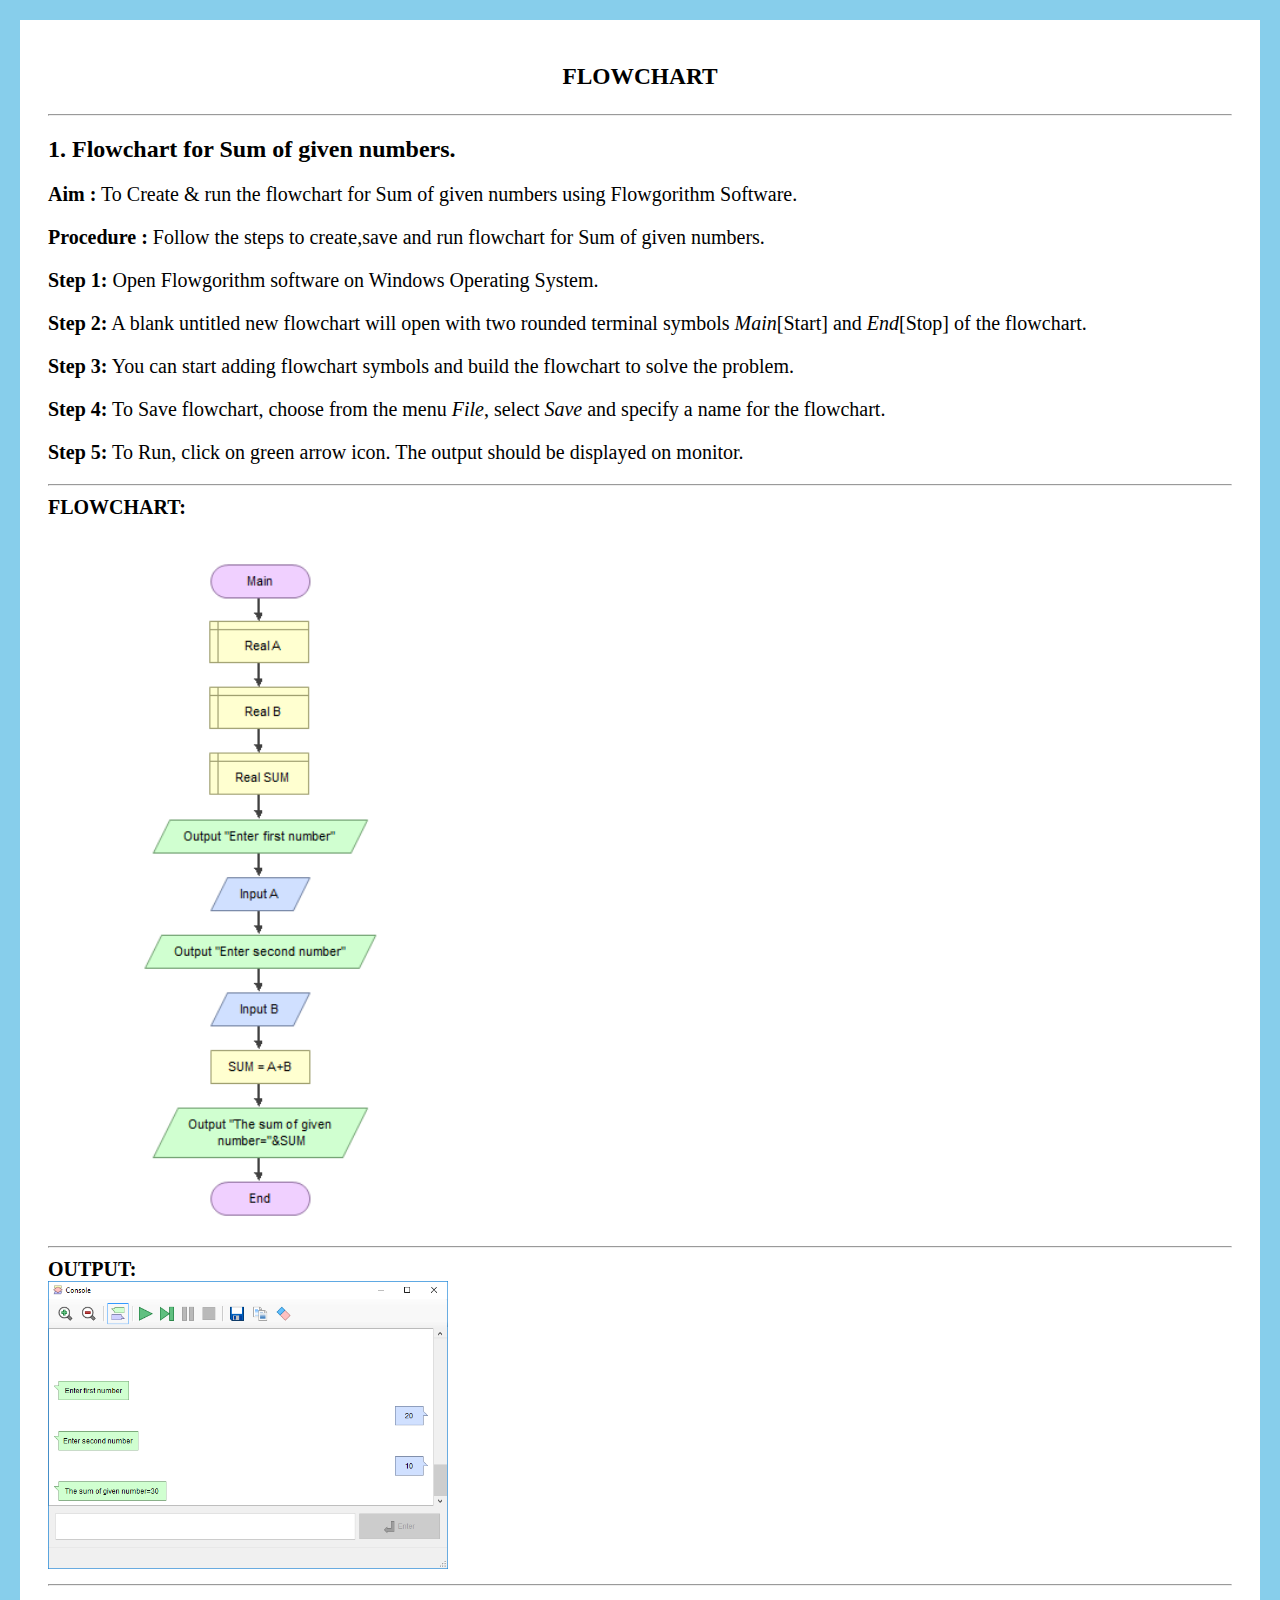
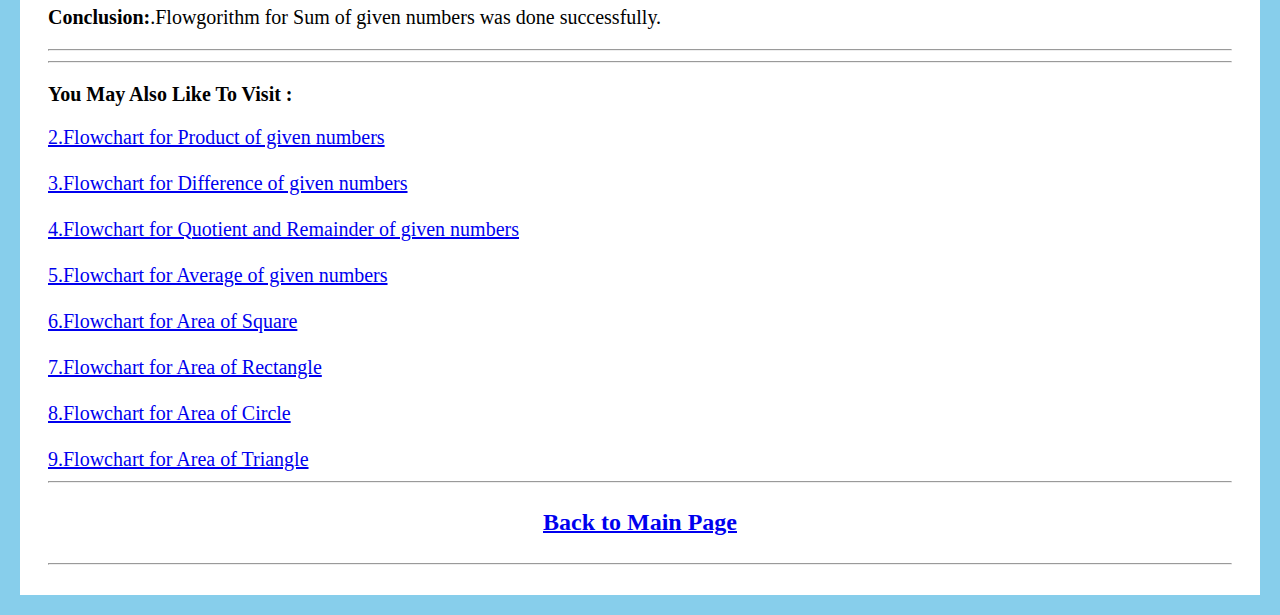
<file: index.html>
<!DOCTYPE html>
<html lang="en">
<head>
  <meta charset="UTF-8">
  <meta http-equiv="X-UA-Compatible" content="IE=Edge">
  <meta name="viewport" content="width=device-width, initial-scale=1">

  <title>text alignment</title>
  <style>h3{text-align: center;}
  </style>
  <style>h4{text-align: center;}</style>
<!-- HTML -->
<!-- Custom Styles -->
  <link rel="stylesheet" href="style.css">
</head>
<body>
  <!--- Heading -->
<header>
<h3>FLOWCHART </h3>
</header>
<hr>
<main>
<!-- 1st Program starts from here -->

<p><big><b>1. Flowchart for Sum of given numbers.</b></big></p>

<p><b>Aim :</b> To Create & run the flowchart for Sum of given numbers using Flowgorithm Software.</p>

<p><b>Procedure :</b> Follow the steps to create,save and run flowchart for Sum of given numbers.</p>

<!-- Steps -->

<p><b>Step 1: </b> Open Flowgorithm software on Windows Operating System.</p>
<p><b>Step 2:</b> A blank untitled new flowchart will open with two rounded terminal symbols <i>Main</i>[Start] and <i>End</i>[Stop] of the flowchart. </p>
<p><b>Step 3:</b> You can start adding flowchart symbols and build the flowchart to solve the problem.</p>
<p><b>Step 4:</b> To Save flowchart, choose from the menu <i>File</i>, select <i>Save</i> and specify a name for the flowchart.</p>
<p><b>Step 5:</b> To Run, click on green arrow icon. The output should be displayed on monitor.</p>
<hr> 

<!-- respective images -->

<h><b>FLOWCHART:</b></h>
<br>
<br>
<img src="/Sum of given numbers.png" alt="Flowchart for sum of given numbers" width="400" >
<br>
<hr>
<h><b>OUTPUT:</b></h>
<br>
<img src="/1 Output.PNG" alt="Output" width="400">
<hr>
<p><b>Conclusion:</b>.Flowgorithm for Sum of given numbers was done successfully.</p>
<hr>
<hr>
<p><b>You May Also Like To Visit :</b></p>
<a href="/index2.html" target="_main">2.Flowchart for Product of given numbers</a>
<br>
<br>
<a href="/index3.html" target="_main">3.Flowchart for Difference of given numbers </a>
<br>
<br>
<a href="/index4.html" target="_main">4.Flowchart for Quotient and Remainder of given numbers</a>
<br>
<br>
<a href="/index5.html" target="_main">5.Flowchart for Average of given numbers </a>
<br>
<br>
<a href="/index6.html" target="_main">6.Flowchart for Area of Square</a>
<br>
<br>
<a href="/index7.html" target="_main">7.Flowchart for Area of Rectangle </a>
<br>
<br>
<a href="/index8.html" target="_main">8.Flowchart for Area of Circle </a>
<br>
<br>
<a href="/index9.html" target="_main">9.Flowchart for Area of Triangle </a>
<hr>
<h4><a href="/a.html"><big><b>Back to Main Page </b></big></a></h4>
</body>
<hr>
</main>

</html>
</file>
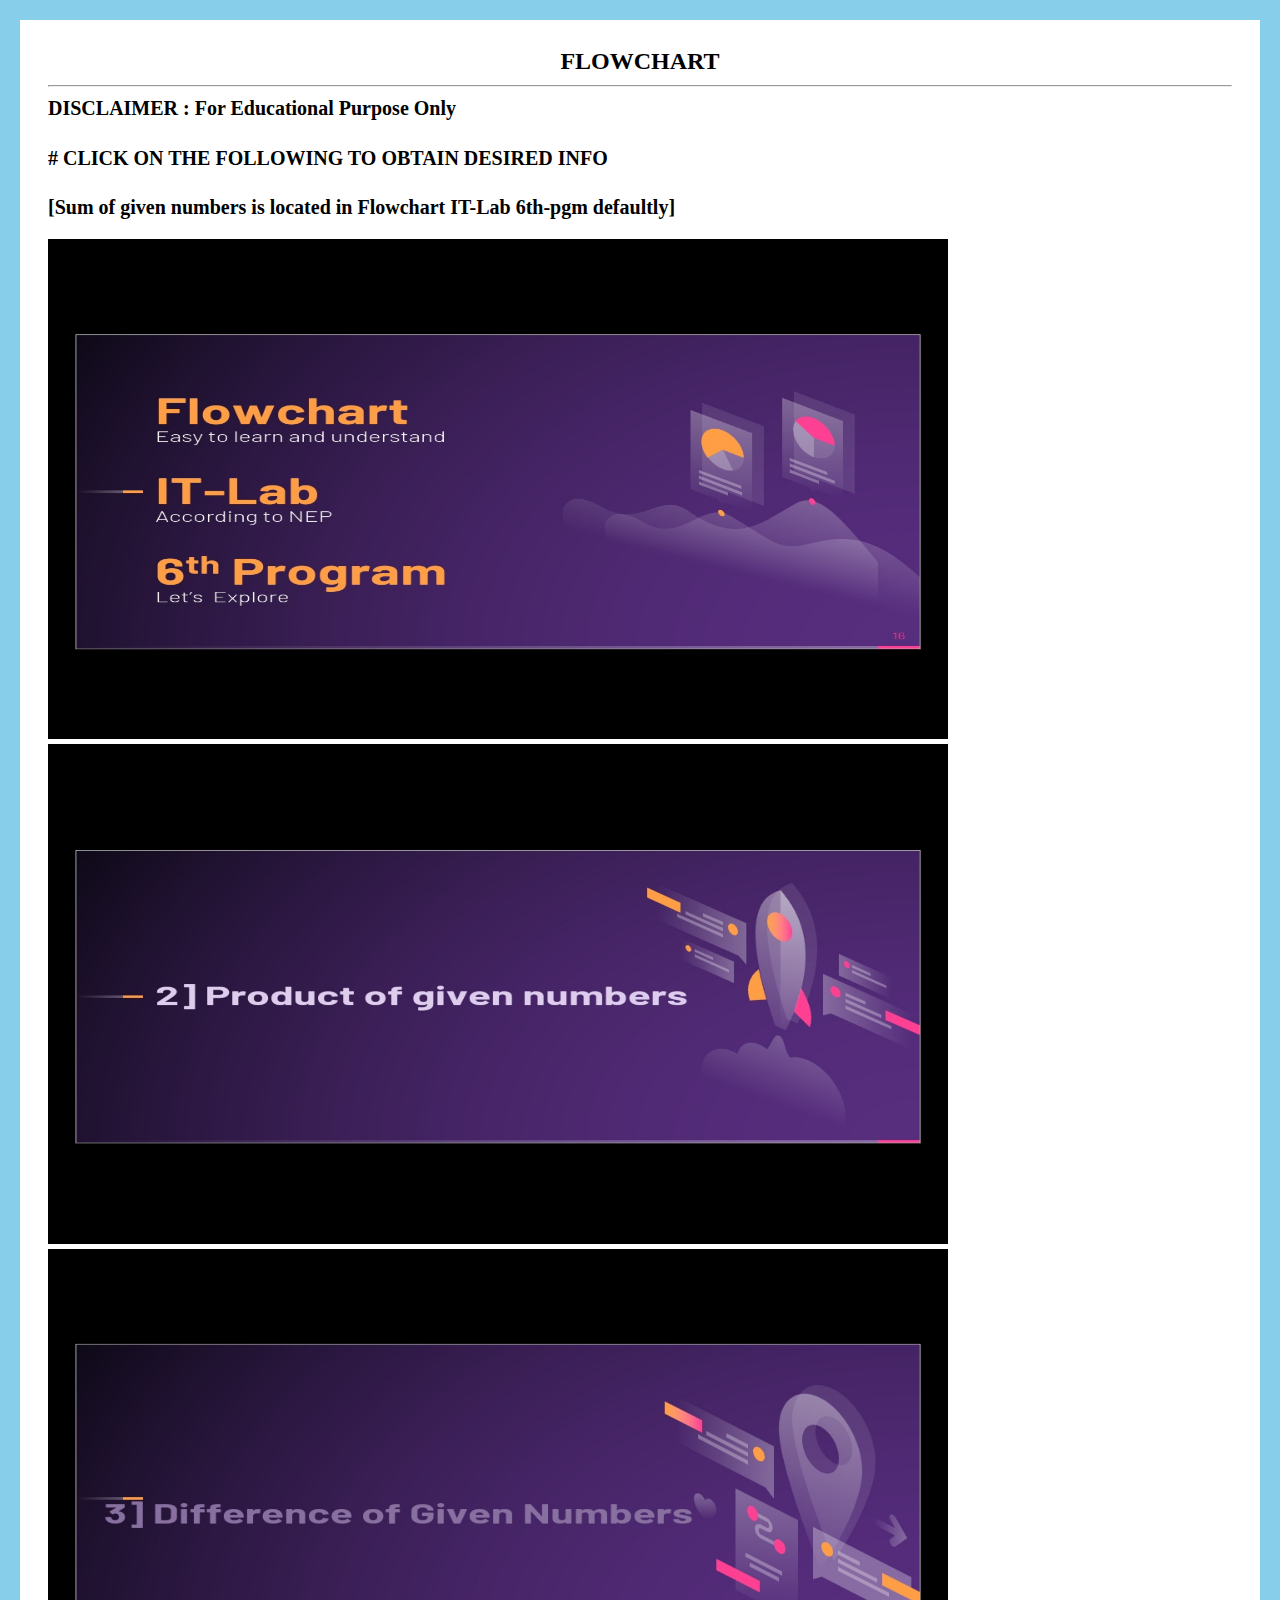
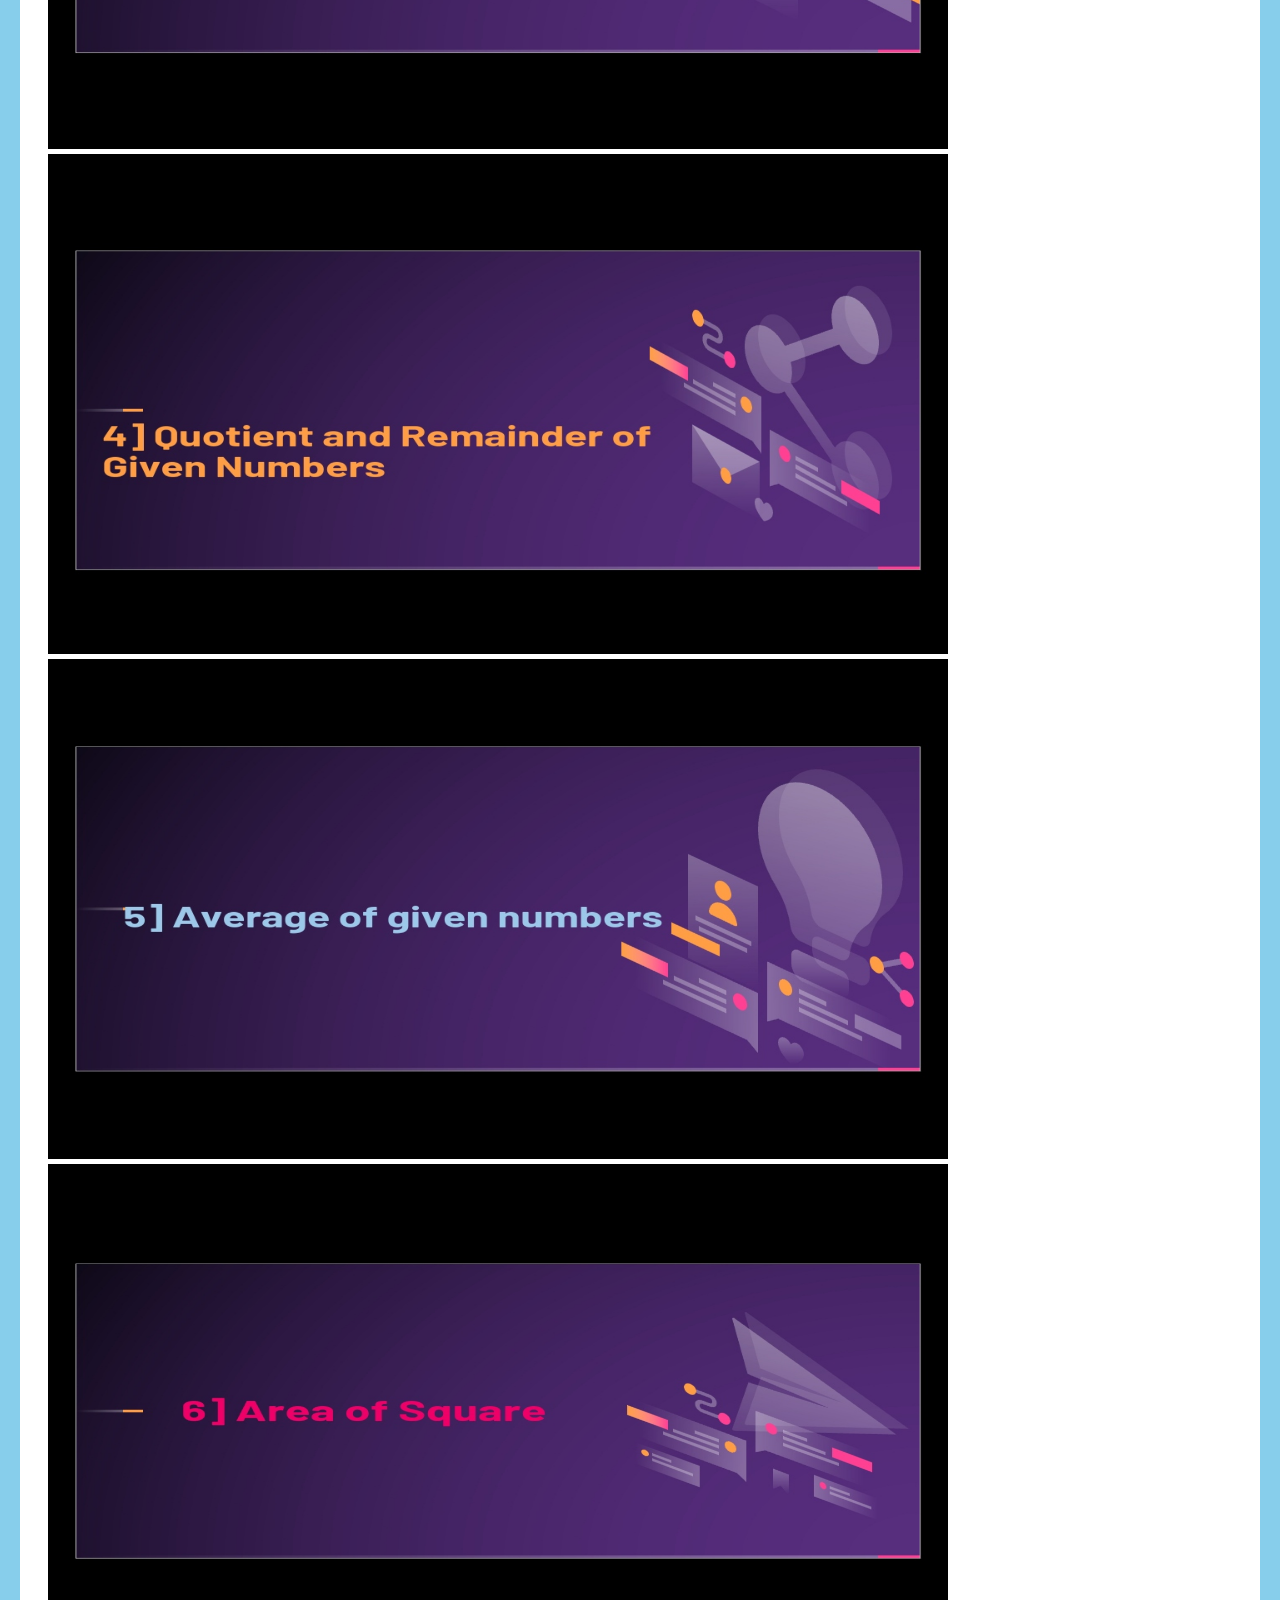
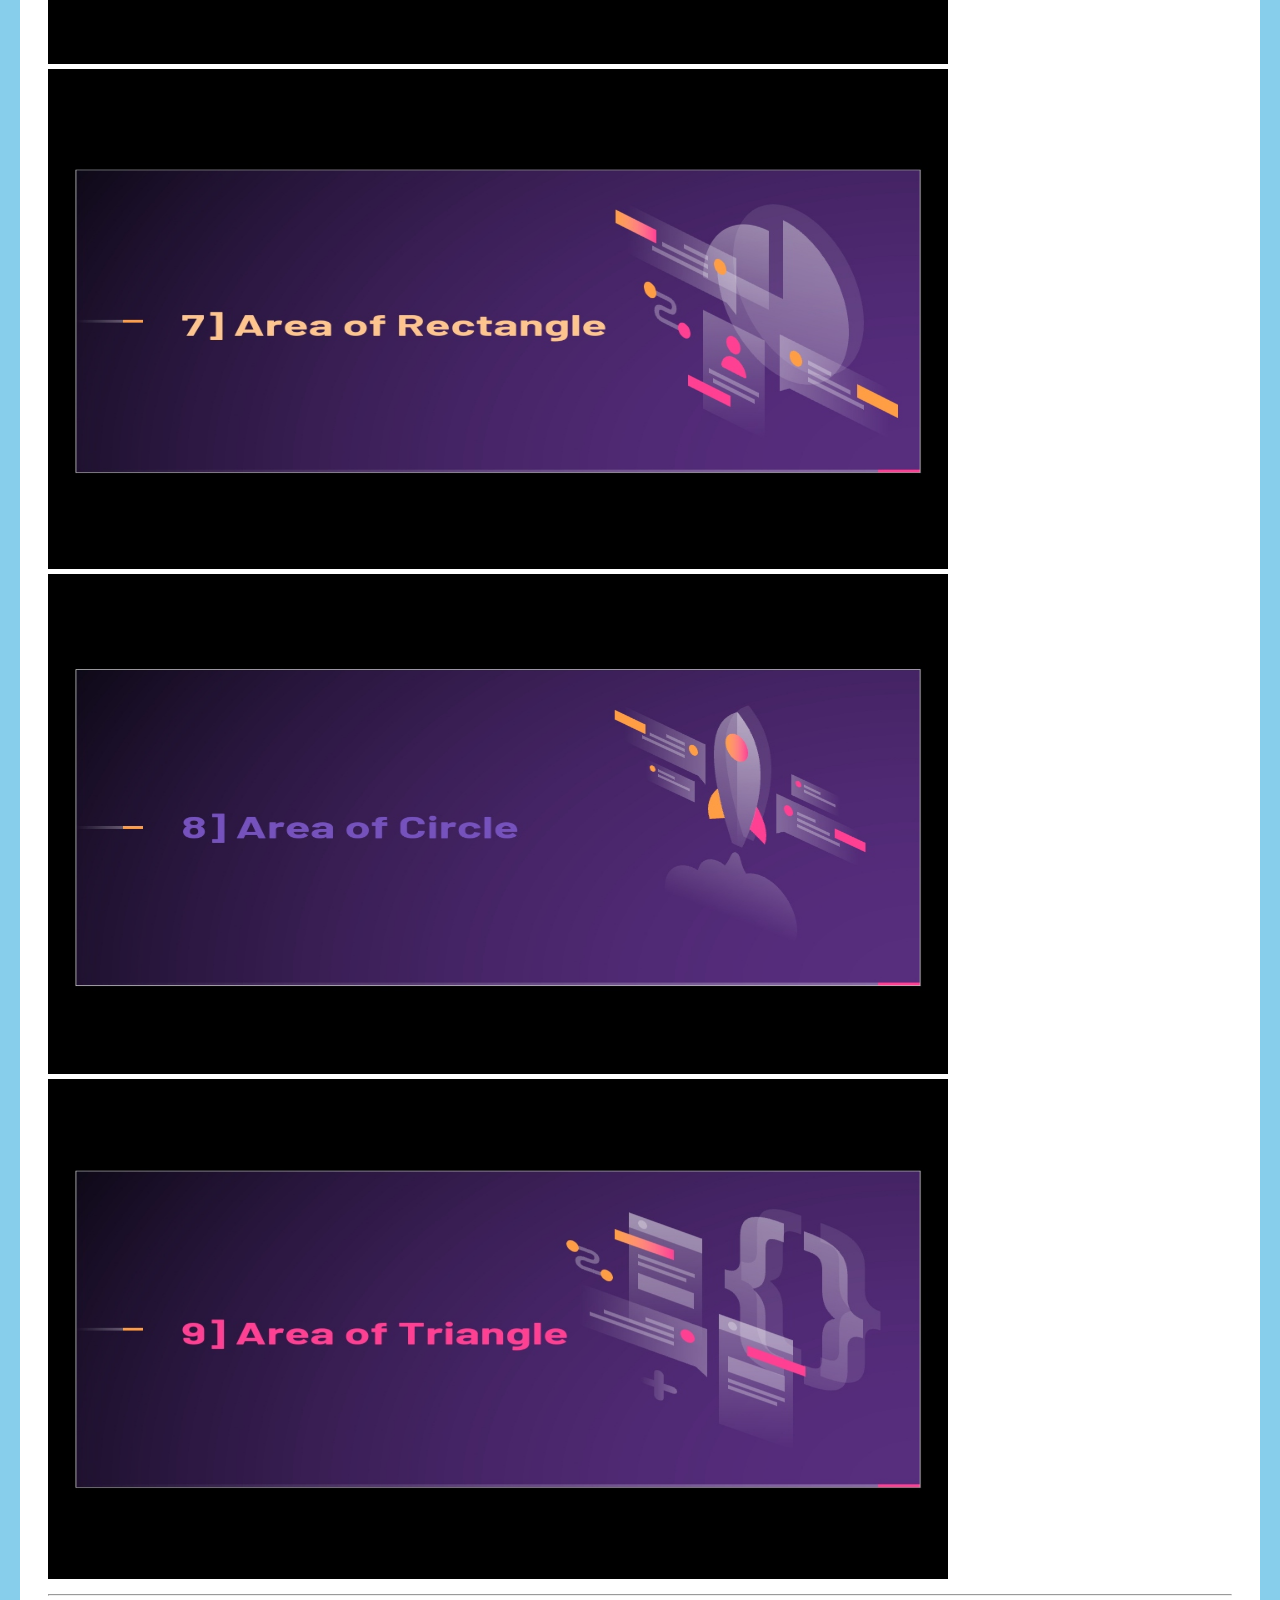
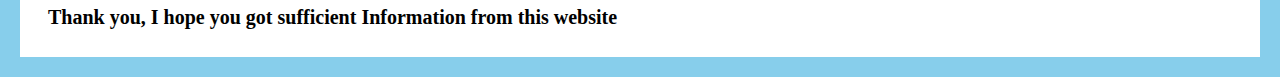
<file: a.html>
<!DOCTYPE html>
<html lang="en">
<head>
  <meta charset="UTF-8">
  <meta http-equiv="X-UA-Compatible" content="IE=Edge">
  <meta name="viewport" content="width=device-width, initial-scale=1">

  <title>HTML</title>
  <style>header{text-align: center;}
  </style>
  <!-- HTML -->
  
<header><big><b> FLOWCHART </b></big></header>
  <hr><!-- Custom Styles -->
  <link rel="stylesheet" href="Main.css">
</head>

<body>
  <header1><b>DISCLAIMER : For Educational Purpose Only </b></header1>
 <h4># CLICK ON THE FOLLOWING TO OBTAIN DESIRED INFO</h4>
 <p><b>[Sum of given numbers is located in Flowchart IT-Lab 6th-pgm defaultly]</b></p>
  
  <a href="/index.html"><img src="/Flowchart.jpg" alt="Flowchart logo" height="500" width="900"></a>
  
 
  <a href="/index2.html"><img src="/product.jpg" height="500" width="900"></a>
  
  <a href="/index3.html"><img src="/difference.jpg" height="500" width="900"></a>
  
  <a href="/index4.html"><img src="/Q&R.jpg"height="500" width="900"></a>
  
  <a href="/index5.html"><img src="/average.jpg" height="500" width="900"></a>
  
  <a href="/index6.html"><img src="/square.jpg" height="500" width="900"></a>
  
  <a href="/index7.html"><img src="/rectangle.jpg" height="500" width="900"></a>
  
  <a href="/index8.html"><img src="/circle.jpg" height="500" width="900"></a>
  
  <a href="/index9.html"><img src="/triangle.jpg" height="500" width="900"></a>
  
</body>
<hr>
<footer><b>Thank you, I hope you got sufficient Information from this website<br>  </footer>
</html>
</file>
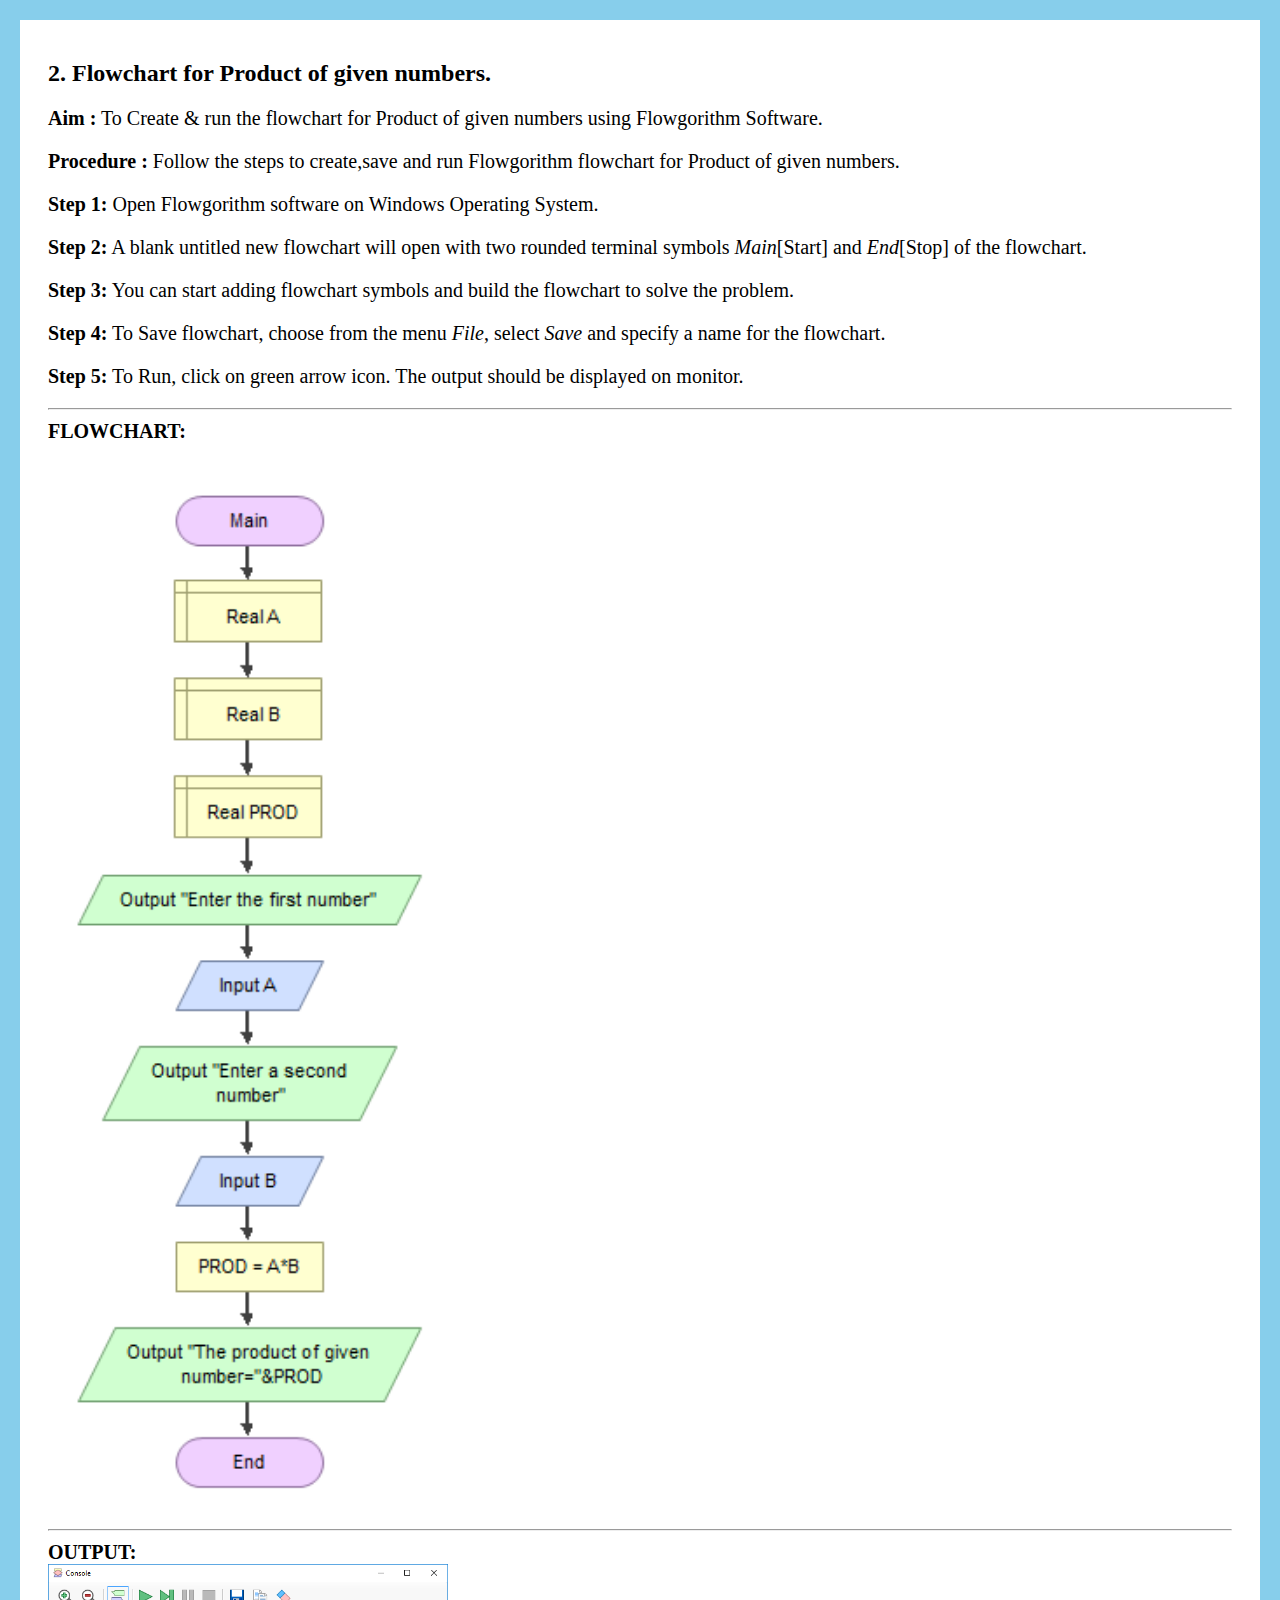
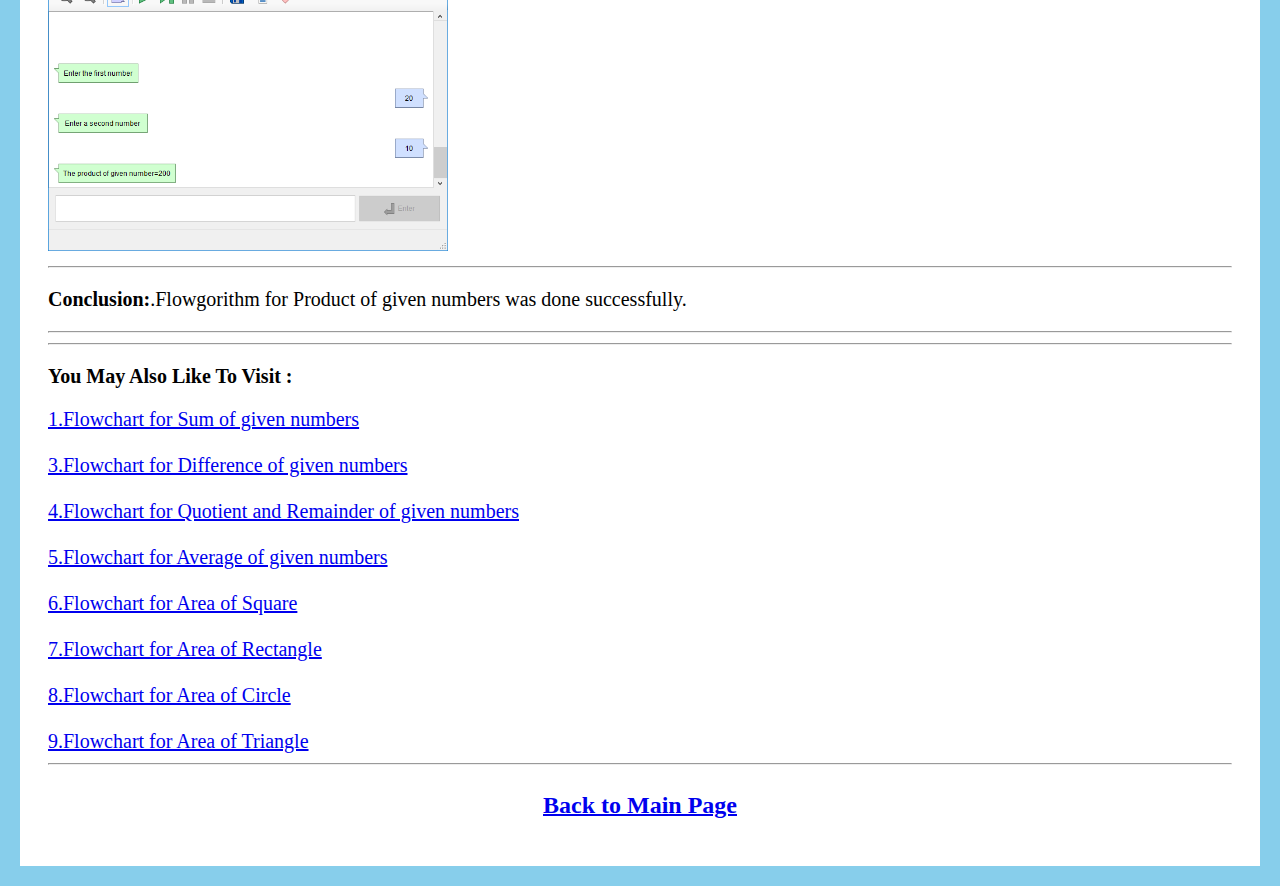
<file: index2.html>
<!DOCTYPE html>
<html>
<style>h4{text-align: center;}</style>
<head>
  <meta charset="UTF-8">
  <meta name="viewport" content="width=device-width, initial-scale=1">
  <title></title>

    <link rel="stylesheet" href="style.css">
</head>

<body>
  
<!-- 2nd flowchart starts from here -->

<p><big><b>2. Flowchart for Product of given numbers.</b></big></p>

<p><b>Aim :</b> To Create & run the flowchart for Product of given numbers using Flowgorithm Software.</p>

<p><b>Procedure :</b> Follow the steps to create,save and run Flowgorithm flowchart for Product of given numbers.</p>

<!-- Steps -->

<p><b>Step 1: </b> Open Flowgorithm software on Windows Operating System.</p>
<p><b>Step 2:</b> A blank untitled new flowchart will open with two rounded terminal symbols <i>Main</i>[Start] and <i>End</i>[Stop] of the flowchart. </p>
<p><b>Step 3:</b> You can start adding flowchart symbols and build the flowchart to solve the problem.</p>
<p><b>Step 4:</b> To Save flowchart, choose from the menu <i>File</i>, select <i>Save</i> and specify a name for the flowchart.</p>
<p><b>Step 5:</b> To Run, click on green arrow icon. The output should be displayed on monitor.</p>
<hr> 

<!-- respective images -->

<h><b>FLOWCHART:</b></h>
<br>
<br>
<img src="/Product of given number.png" alt="Product Flowchart" width="400">
<hr>
<h><b>OUTPUT:</b></h>
<br>
<img src="/2 Output.PNG" alt="Product Result" width="400">
<hr>
<p><b>Conclusion:</b>.Flowgorithm for Product of given numbers was done successfully.</p>
<hr>
<hr>
<p><b>You May Also Like To Visit :</b></p>
<a href="/index.html" targrt="_main">1.Flowchart for Sum of given numbers</a>
<br>
<br>
<a href="/index3.html" target="_main">3.Flowchart for Difference of given numbers </a>
<br>
<br>
<a href="/index4.html" target="_main">4.Flowchart for Quotient and Remainder of given numbers</a>
<br>
<br>
<a href="/index5.html" target="_main">5.Flowchart for Average of given numbers </a>
<br>
<br>
<a href="/index6.html" target="_main">6.Flowchart for Area of Square</a>
<br>
<br>
<a href="/index7.html" target="_main">7.Flowchart for Area of Rectangle </a>
<br>
<br>
<a href="/index8.html" target="_main">8.Flowchart for Area of Circle </a>
<br>
<br>
<a href="/index9.html" target="_main">9.Flowchart for Area of Triangle </a>
<hr>
<h4><a href="/a.html"><big><b>Back to Main Page </b></big></a></h4>

</body>

</html>
</file>
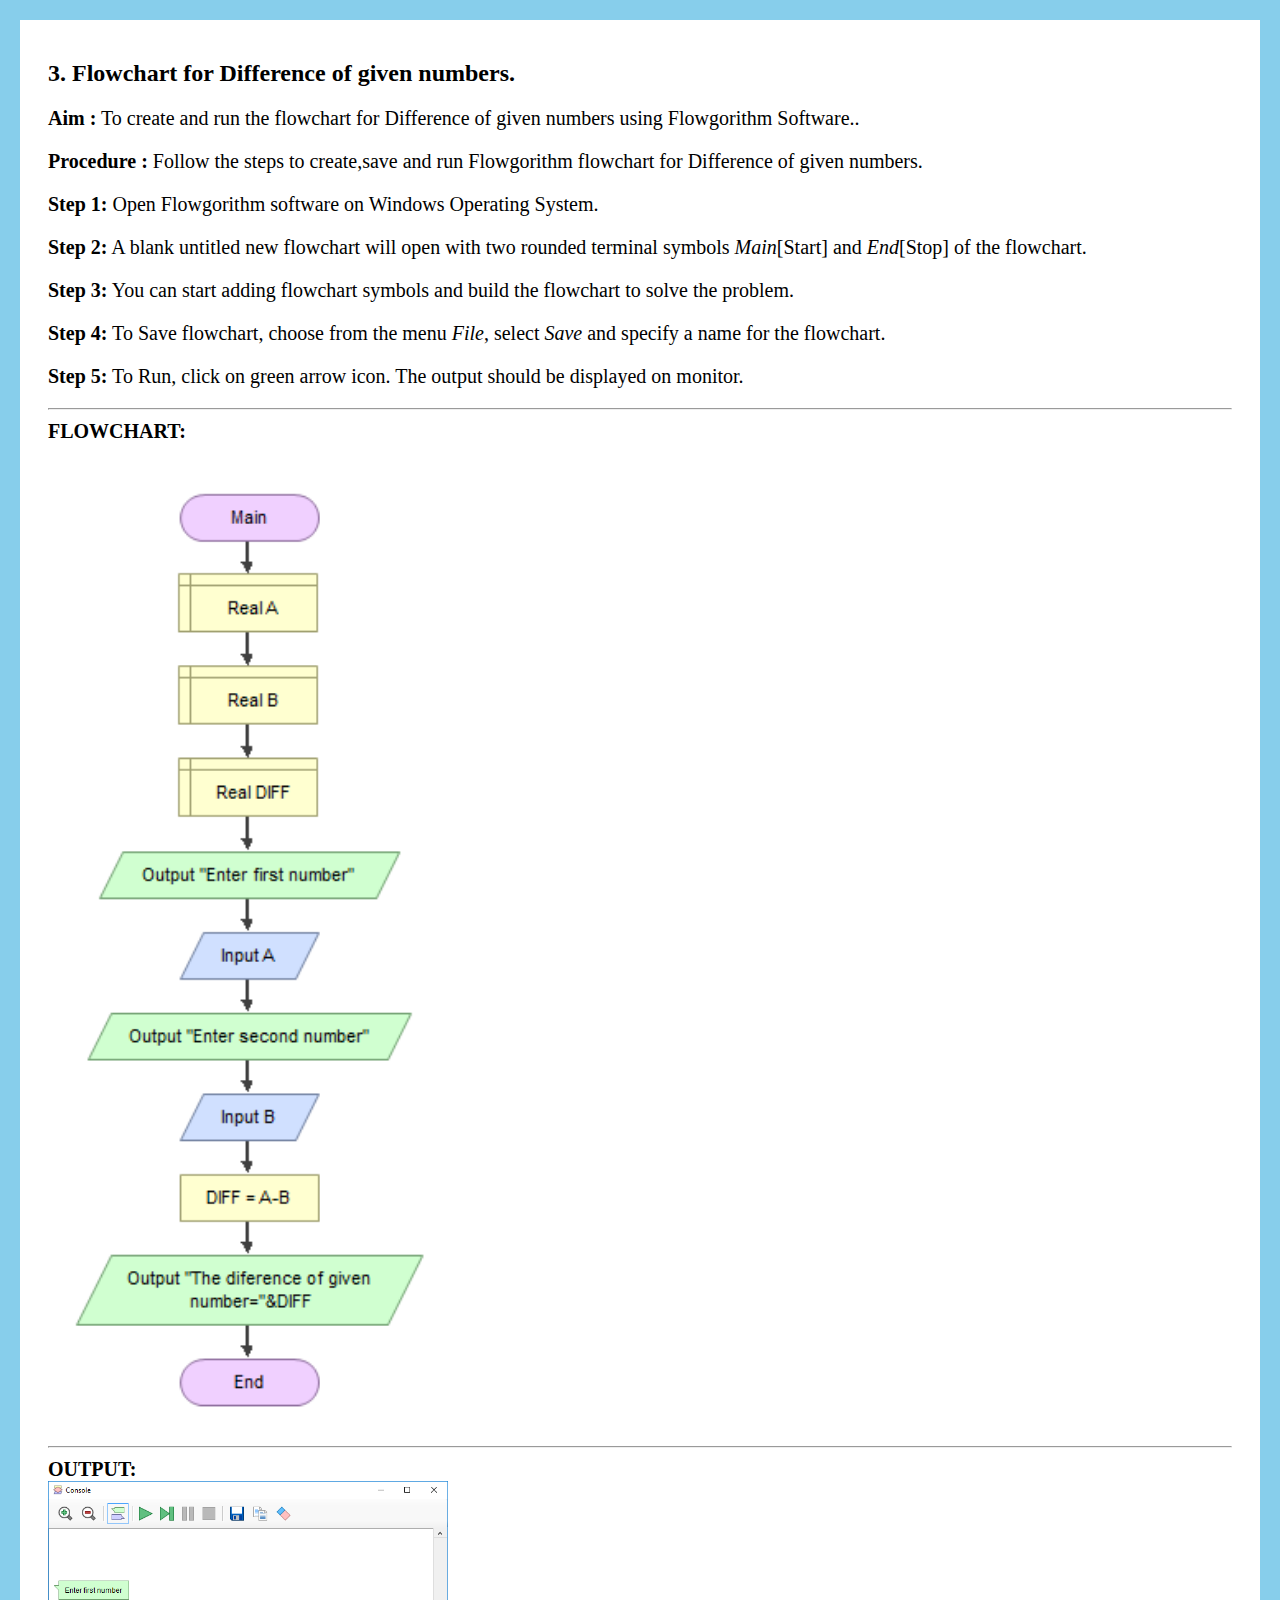
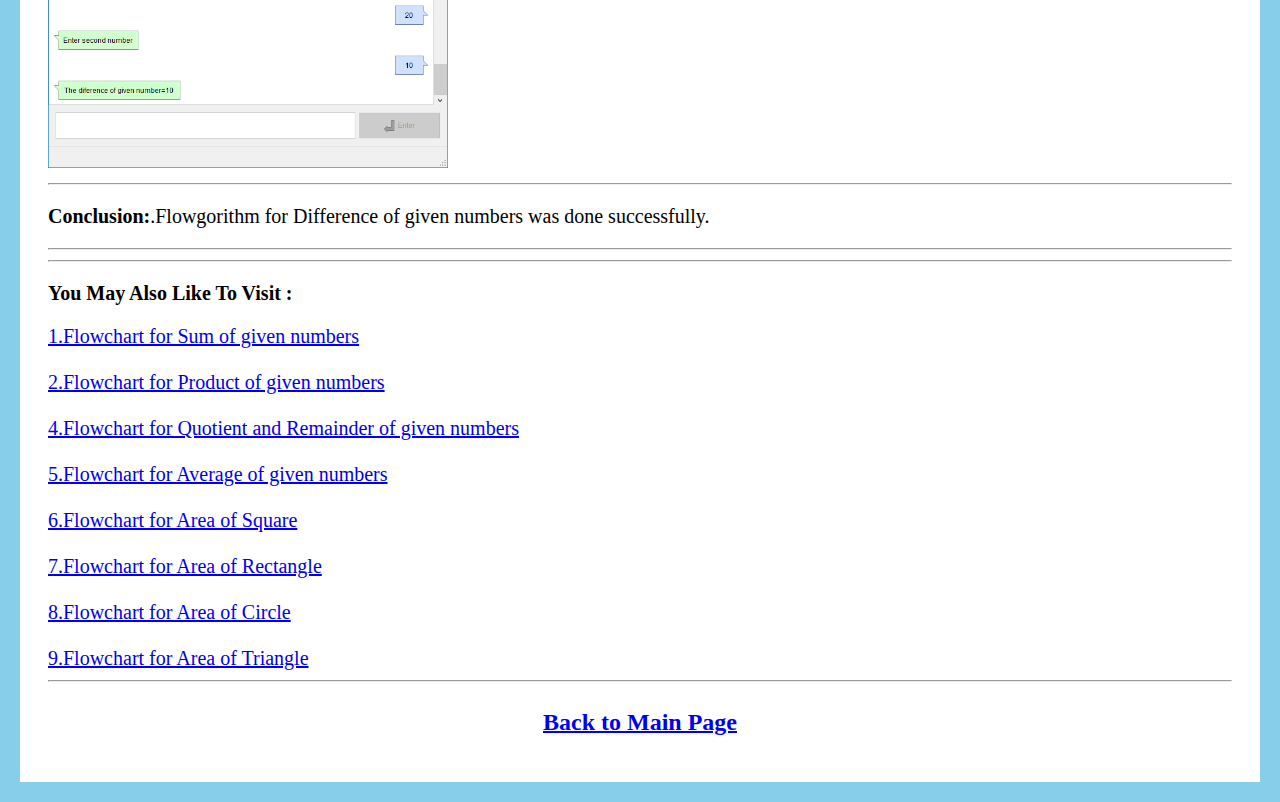
<file: index3.html>
<!DOCTYPE html>
<html>
<style>h4{text-align: center;}</style>
<head>
  <meta charset="UTF-8">
  <meta name="viewport" content="width=device-width, initial-scale=1">
  <title></title>
    <link rel="stylesheet" href="style.css">
</head>

<body>
<!-- 3rd Flowchart starts from here -->

<p><big><b>3. Flowchart for Difference of given numbers.</b></big></p>

<p><b>Aim :</b> To create and run the flowchart for Difference of given numbers using Flowgorithm Software.. </p>

<p><b>Procedure :</b> Follow the steps to create,save and run Flowgorithm flowchart for Difference of given numbers.</p>

<!-- Steps -->

<p><b>Step 1: </b> Open Flowgorithm software on Windows Operating System.</p>
<p><b>Step 2:</b> A blank untitled new flowchart will open with two rounded terminal symbols <i>Main</i>[Start] and <i>End</i>[Stop] of the flowchart. </p>
<p><b>Step 3:</b> You can start adding flowchart symbols and build the flowchart to solve the problem.</p>
<p><b>Step 4:</b> To Save flowchart, choose from the menu <i>File</i>, select <i>Save</i> and specify a name for the flowchart.</p>
<p><b>Step 5:</b> To Run, click on green arrow icon. The output should be displayed on monitor.</p>
<hr> 

<!-- respective images -->

<h><b>FLOWCHART:</b></h>
<br>
<br>
<img src="/Diffrence of given number.png" alt="Difference Flowchart" width="400">
<hr>
<h><b>OUTPUT:</b></h>
<br>
<img src="/3 Output.PNG" alt="Difference Result" width="400">
<hr>
<p><b>Conclusion:</b>.Flowgorithm for Difference of given numbers was done successfully.</p>
<hr>
<hr> 
<p><b>You May Also Like To Visit :</b></p>
<a href="/index.html" targrt="_main">1.Flowchart for Sum of given numbers</a>
<br>
<br>
<a href="/index2.html" target="_main">2.Flowchart for Product of given numbers</a>
<br>
<br>
<a href="/index4.html" target="_main">4.Flowchart for Quotient and Remainder of given numbers</a>
<br>
<br>
<a href="/index5.html" target="_main">5.Flowchart for Average of given numbers </a>
<br>
<br>
<a href="/index6.html" target="_main">6.Flowchart for Area of Square</a>
<br>
<br>
<a href="/index7.html" target="_main">7.Flowchart for Area of Rectangle </a>
<br>
<br>
<a href="/index8.html" target="_main">8.Flowchart for Area of Circle </a>
<br>
<br>
<a href="/index9.html" target="_main">9.Flowchart for Area of Triangle </a>
<hr>
<h4><a href="/a.html"><big><b>Back to Main Page </b></big></a></h4>

</body>

</html>
</file>
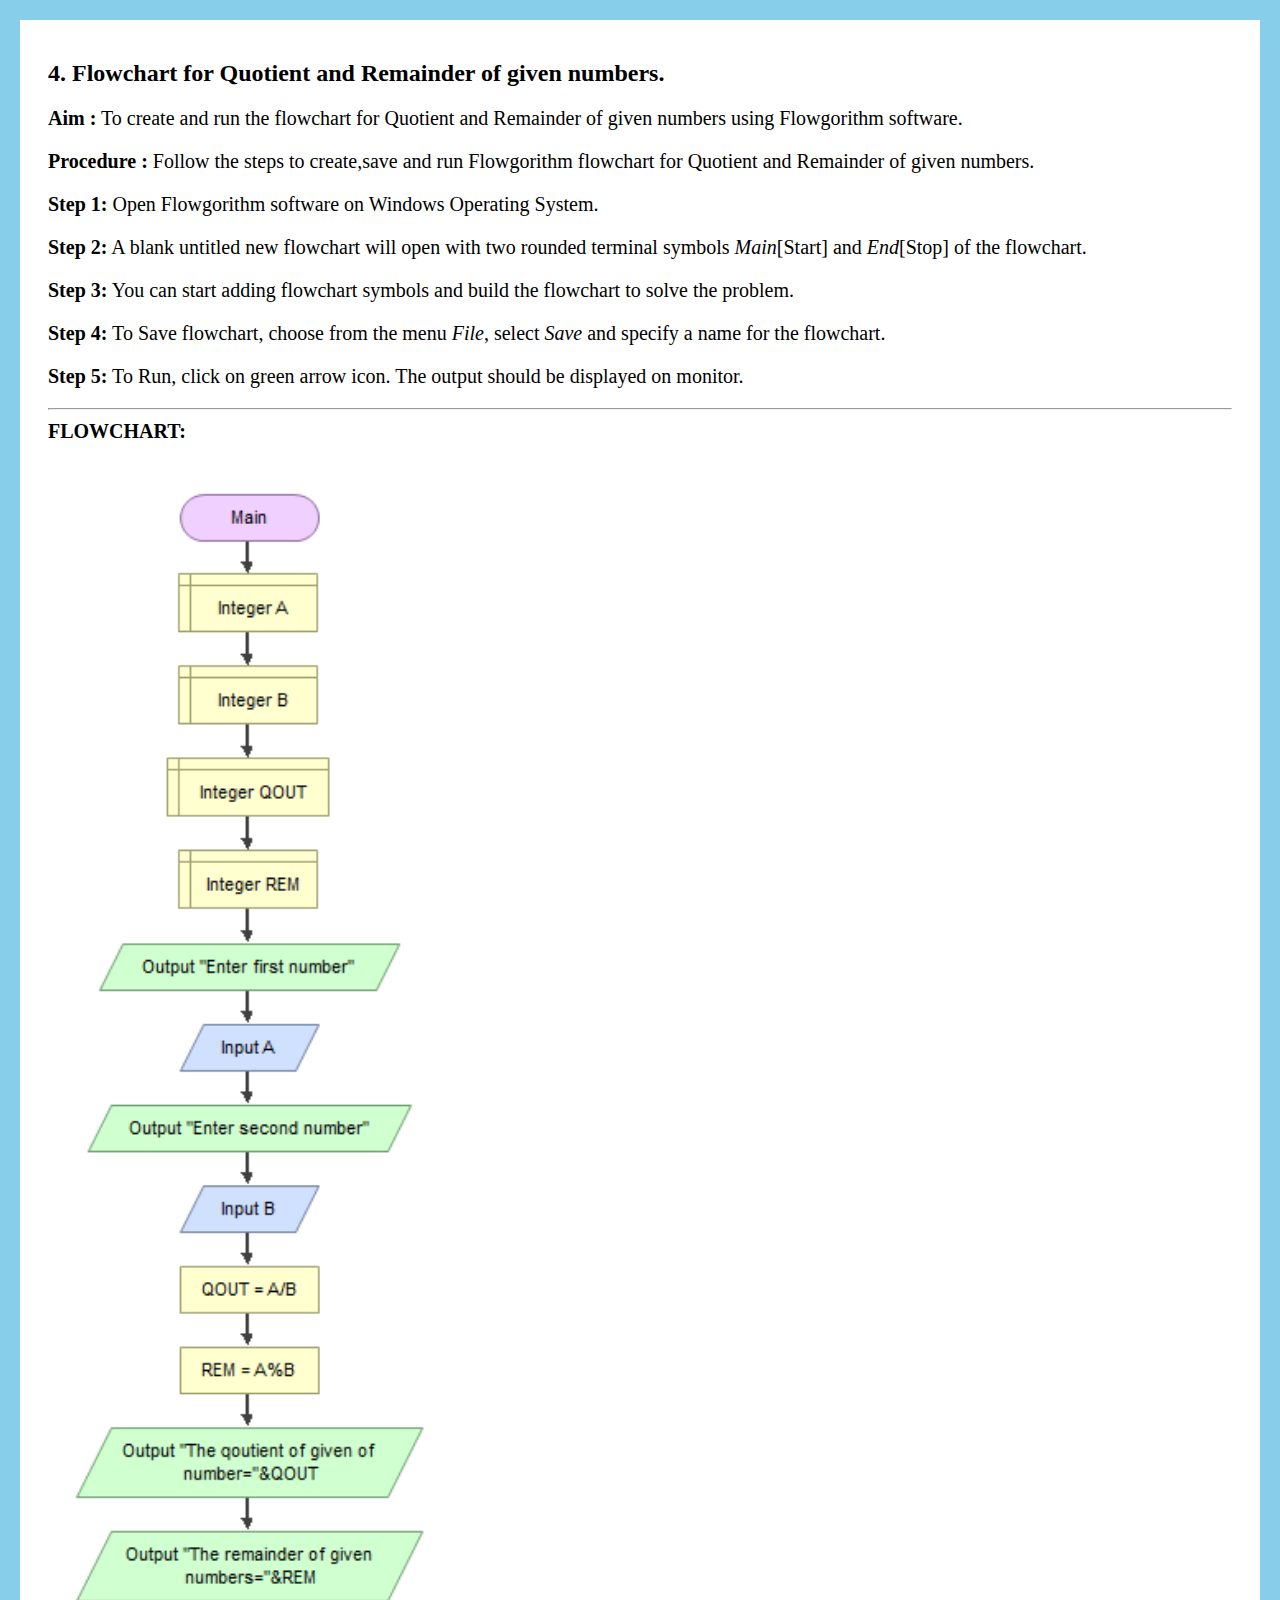
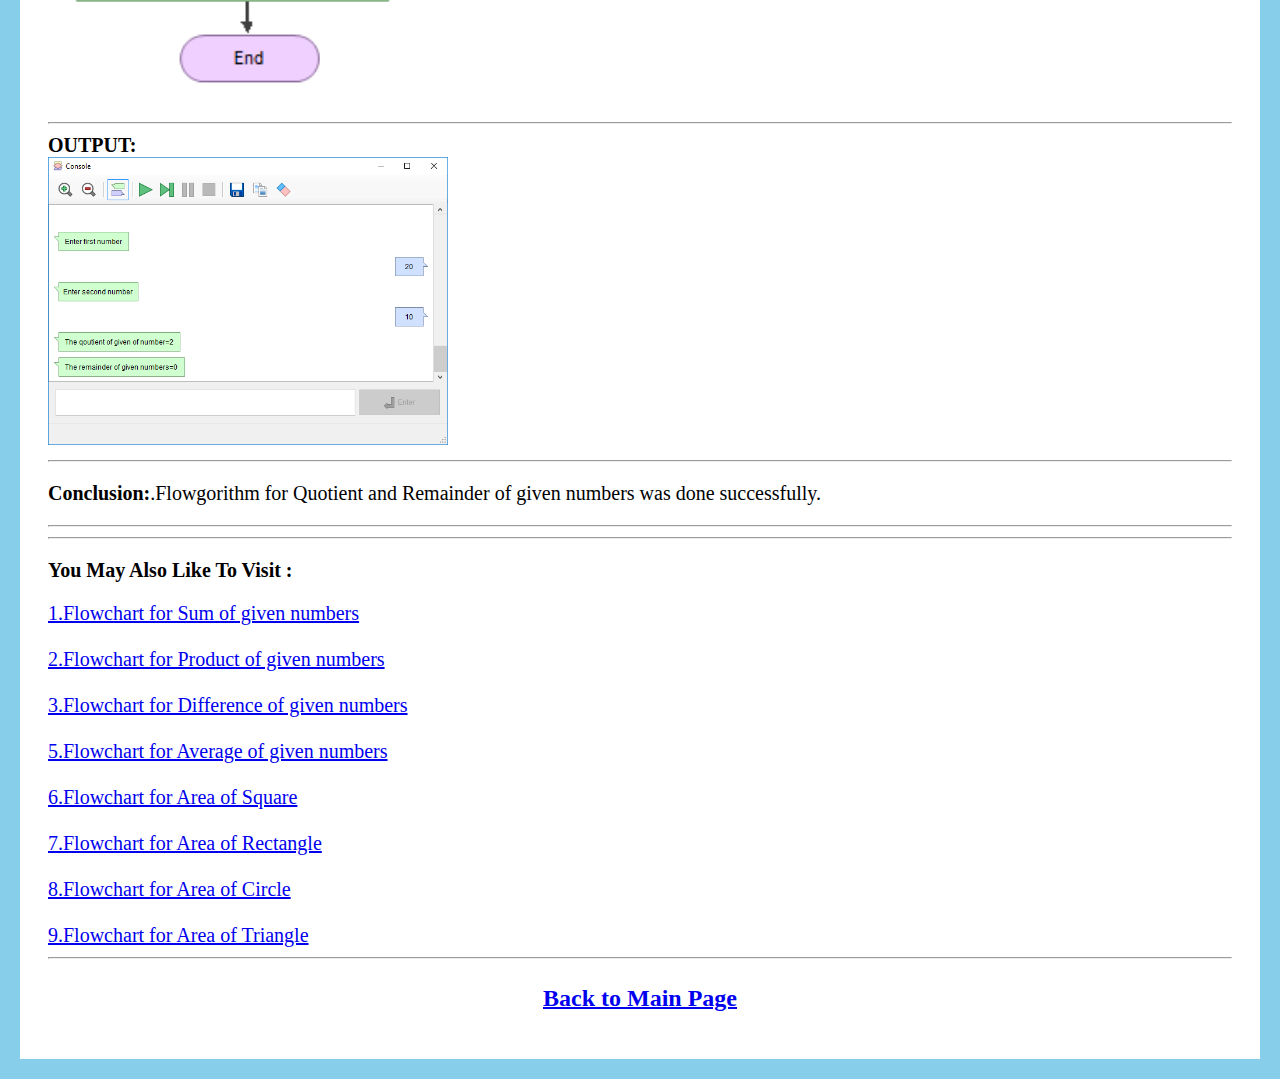
<file: index4.html>
<!DOCTYPE html>
<html>
<style>h4{text-align: center;}</style>
<head>
  <meta charset="UTF-8">
  <meta name="viewport" content="width=device-width, initial-scale=1">
  <title></title>
    <link rel="stylesheet" href="style.css">
</head>

<body>
<!-- 4th Flowchart starts from here -->

<p><big><b>4. Flowchart for Quotient and Remainder of given numbers.</b></big></p>

<p><b>Aim :</b> To create and run the flowchart for Quotient and Remainder of given numbers using Flowgorithm software. </p>

<p><b>Procedure :</b> Follow the steps to create,save and run Flowgorithm flowchart for Quotient and Remainder of given numbers.</p>

<!-- Steps -->

<p><b>Step 1: </b> Open Flowgorithm software on Windows Operating System.</p>
<p><b>Step 2:</b> A blank untitled new flowchart will open with two rounded terminal symbols <i>Main</i>[Start] and <i>End</i>[Stop] of the flowchart. </p>
<p><b>Step 3:</b> You can start adding flowchart symbols and build the flowchart to solve the problem.</p>
<p><b>Step 4:</b> To Save flowchart, choose from the menu <i>File</i>, select <i>Save</i> and specify a name for the flowchart.</p>
<p><b>Step 5:</b> To Run, click on green arrow icon. The output should be displayed on monitor.</p>
<hr> 

<!-- respective images -->

<h><b>FLOWCHART:</b></h>
<br>
<br>
<img src="/Quotient and remainder of given number.png" alt="Q & R Flowchart" width="400">
<hr>
<h><b>OUTPUT:</b></h>
<br>
<img src="/4 Output.PNG" alt="Q & R Result" width="400">
<hr>
<p><b>Conclusion:</b>.Flowgorithm for Quotient and Remainder of given numbers was done successfully.</p>
<hr>
<hr> 
<p><b>You May Also Like To Visit :</b></p>
<a href="/index.html" targrt="_main">1.Flowchart for Sum of given numbers</a>
<br>
<br>
<a href="/index2.html" target="_main">2.Flowchart for Product of given numbers</a>
<br>
<br>
<a href="/index3.html" target="_main">3.Flowchart for Difference of given numbers </a>
<br>
<br>
<a href="/index5.html" target="_main">5.Flowchart for Average of given numbers </a>
<br>
<br>
<a href="/index6.html" target="_main">6.Flowchart for Area of Square</a>
<br>
<br>
<a href="/index7.html" target="_main">7.Flowchart for Area of Rectangle </a>
<br>
<br>
<a href="/index8.html" target="_main">8.Flowchart for Area of Circle </a>
<br>
<br>
<a href="/index9.html" target="_main">9.Flowchart for Area of Triangle </a>
<hr>
<h4><a href="/a.html"><big><b>Back to Main Page </b></big></a></h4>
</body>

</html>
</file>
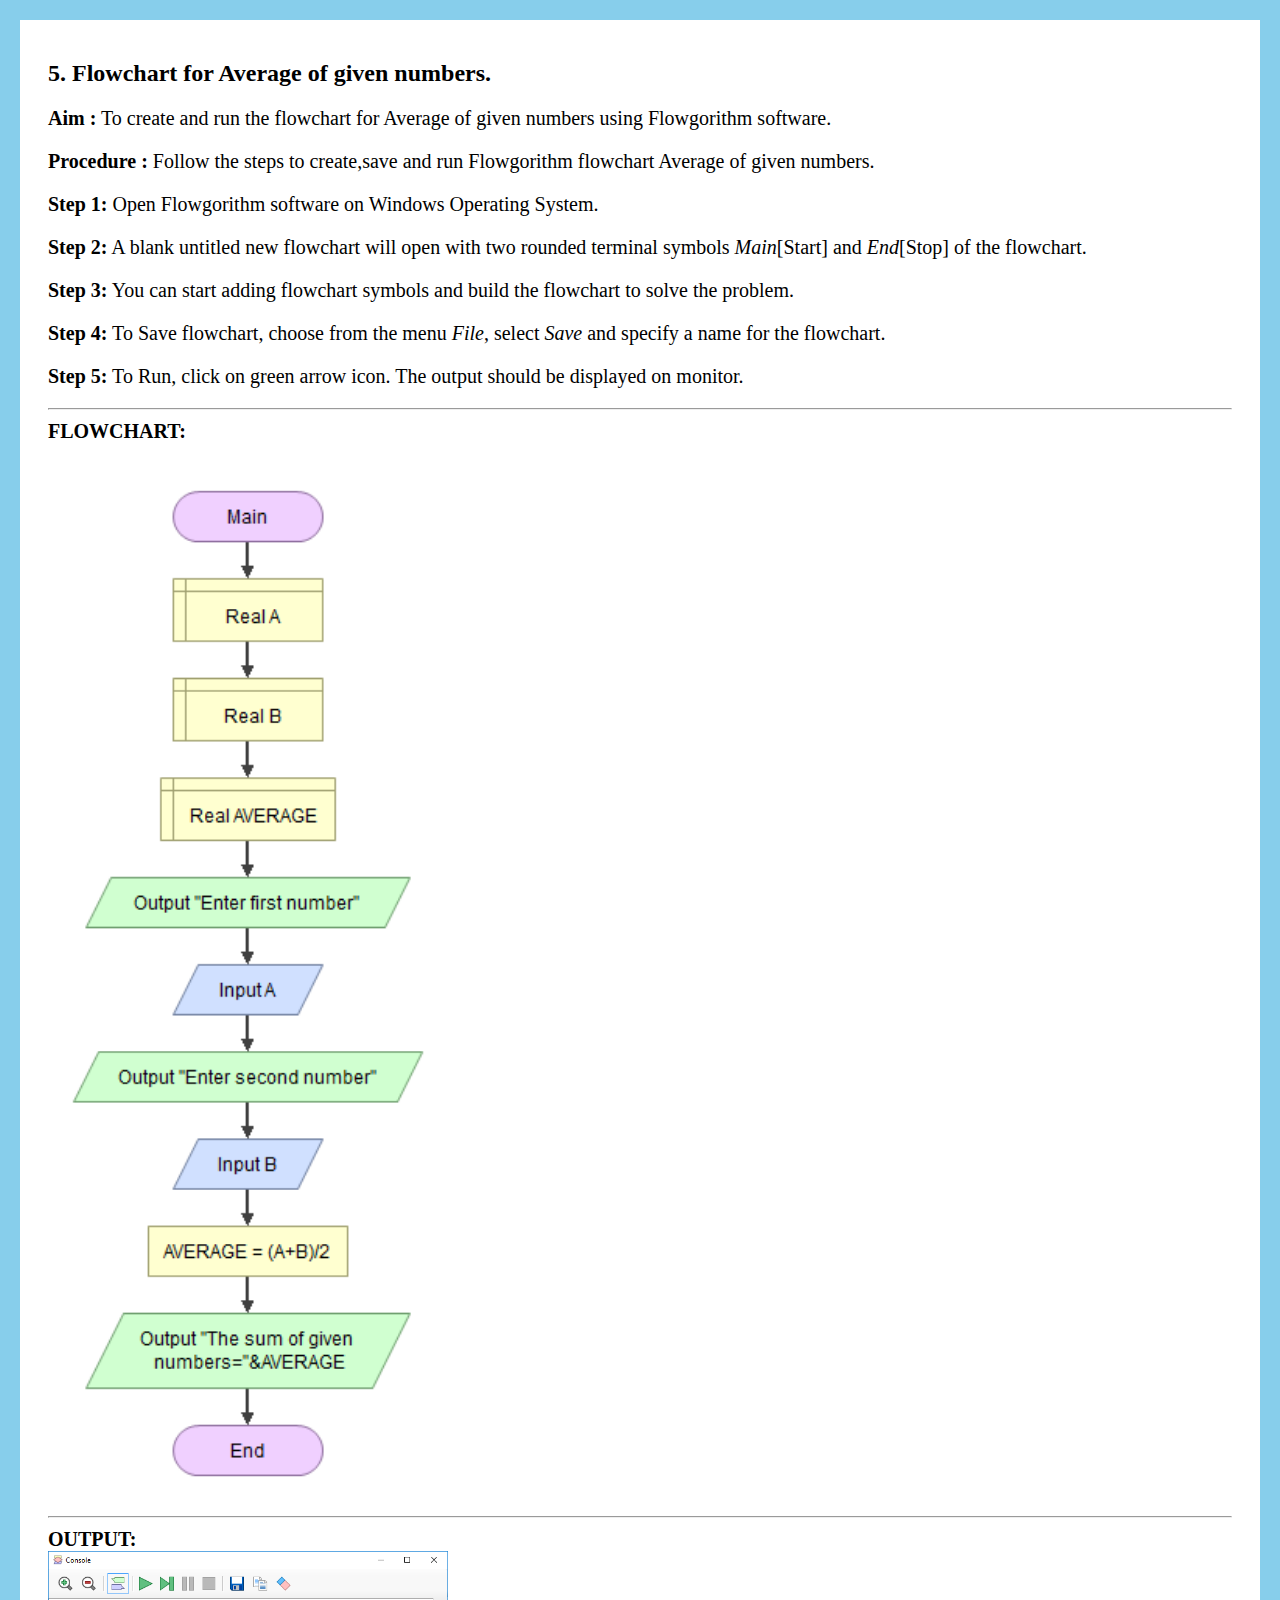
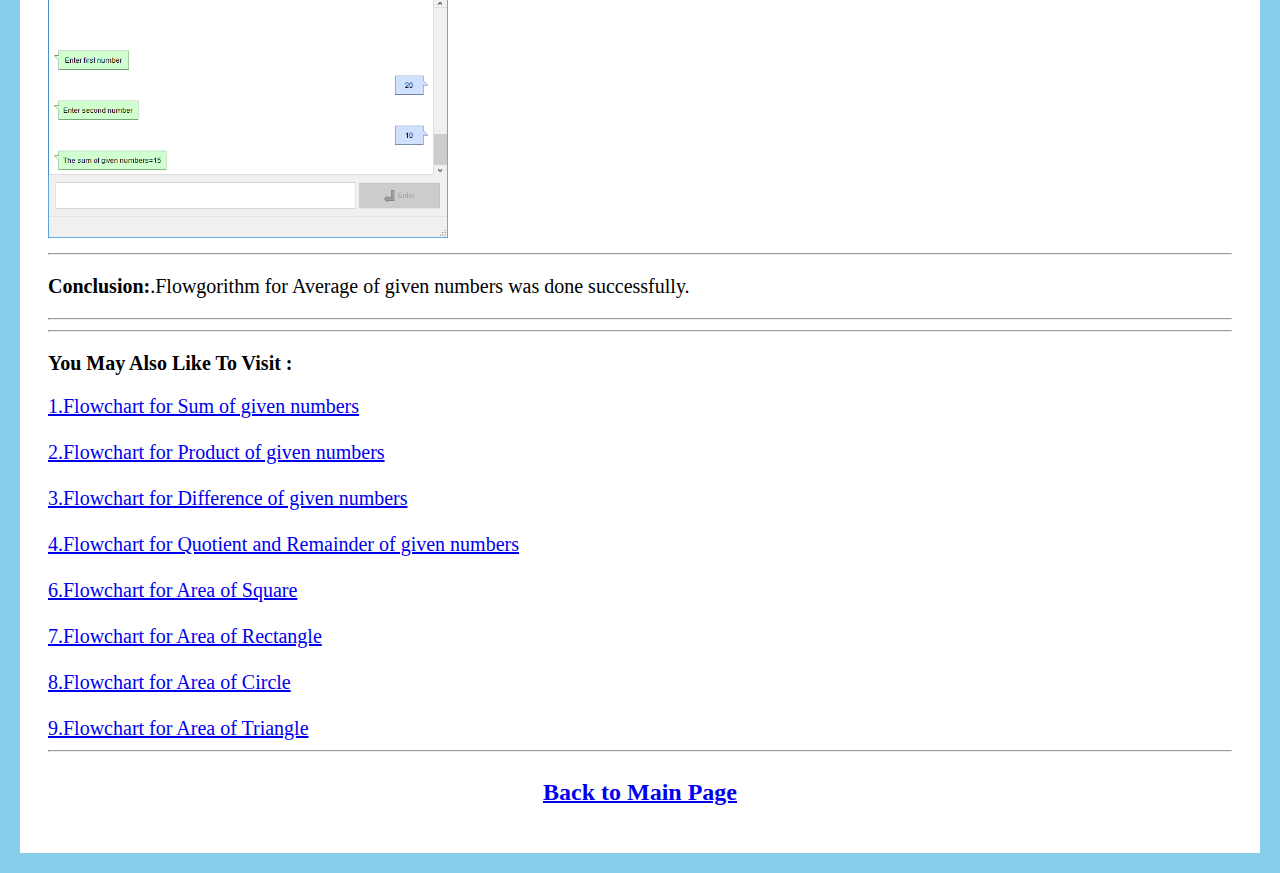
<file: index5.html>
<!DOCTYPE html>
<html>
<style>h4{text-align: center;}</style>
<head>
  <meta charset="UTF-8">
  <meta name="viewport" content="width=device-width, initial-scale=1">
  <title></title>
    <link rel="stylesheet" href="style.css">
</head>

<body>
<!-- 5th Flowchart starts from here -->

<p><big><b>5. Flowchart for Average of given numbers.</b></big></p>

<p><b>Aim :</b> To create and run the flowchart for Average of given numbers using Flowgorithm software. </p>

<p><b>Procedure :</b> Follow the steps to create,save and run Flowgorithm flowchart Average of given numbers.</p>

<!-- Steps -->

<p><b>Step 1: </b> Open Flowgorithm software on Windows Operating System.</p>
<p><b>Step 2:</b> A blank untitled new flowchart will open with two rounded terminal symbols <i>Main</i>[Start] and <i>End</i>[Stop] of the flowchart. </p>
<p><b>Step 3:</b> You can start adding flowchart symbols and build the flowchart to solve the problem.</p>
<p><b>Step 4:</b> To Save flowchart, choose from the menu <i>File</i>, select <i>Save</i> and specify a name for the flowchart.</p>
<p><b>Step 5:</b> To Run, click on green arrow icon. The output should be displayed on monitor.</p>
<hr> 

<!-- respective images -->

<h><b>FLOWCHART:</b></h>
<br>
<br>
<img src="/Average of given numbers.png" alt="Avg Flowchart" width="400">
<hr>
<h><b>OUTPUT:</b></h>
<br>
<img src="/5 Output.PNG" alt="Avg Result" width="400">
<hr>
<p><b>Conclusion:</b>.Flowgorithm for Average of given numbers was done successfully.</p>
<hr>
<hr> 
<p><b>You May Also Like To Visit :</b></p>
<a href="/index.html" targrt="_main">1.Flowchart for Sum of given numbers</a>
<br>
<br>
<a href="/index2.html" target="_main">2.Flowchart for Product of given numbers</a>
<br>
<br>
<a href="/index3.html" target="_main">3.Flowchart for Difference of given numbers </a>
<br>
<br>
<a href="/index4.html" target="_main">4.Flowchart for Quotient and Remainder of given numbers</a>
<br>
<br>
<a href="/index6.html" target="_main">6.Flowchart for Area of Square</a>
<br>
<br>
<a href="/index7.html" target="_main">7.Flowchart for Area of Rectangle </a>
<br>
<br>
<a href="/index8.html" target="_main">8.Flowchart for Area of Circle </a>
<br>
<br>
<a href="/index9.html" target="_main">9.Flowchart for Area of Triangle </a>
<hr>
<h4><a href="/a.html"><big><b>Back to Main Page </b></big></a></h4>
</body>

</html>
</file>
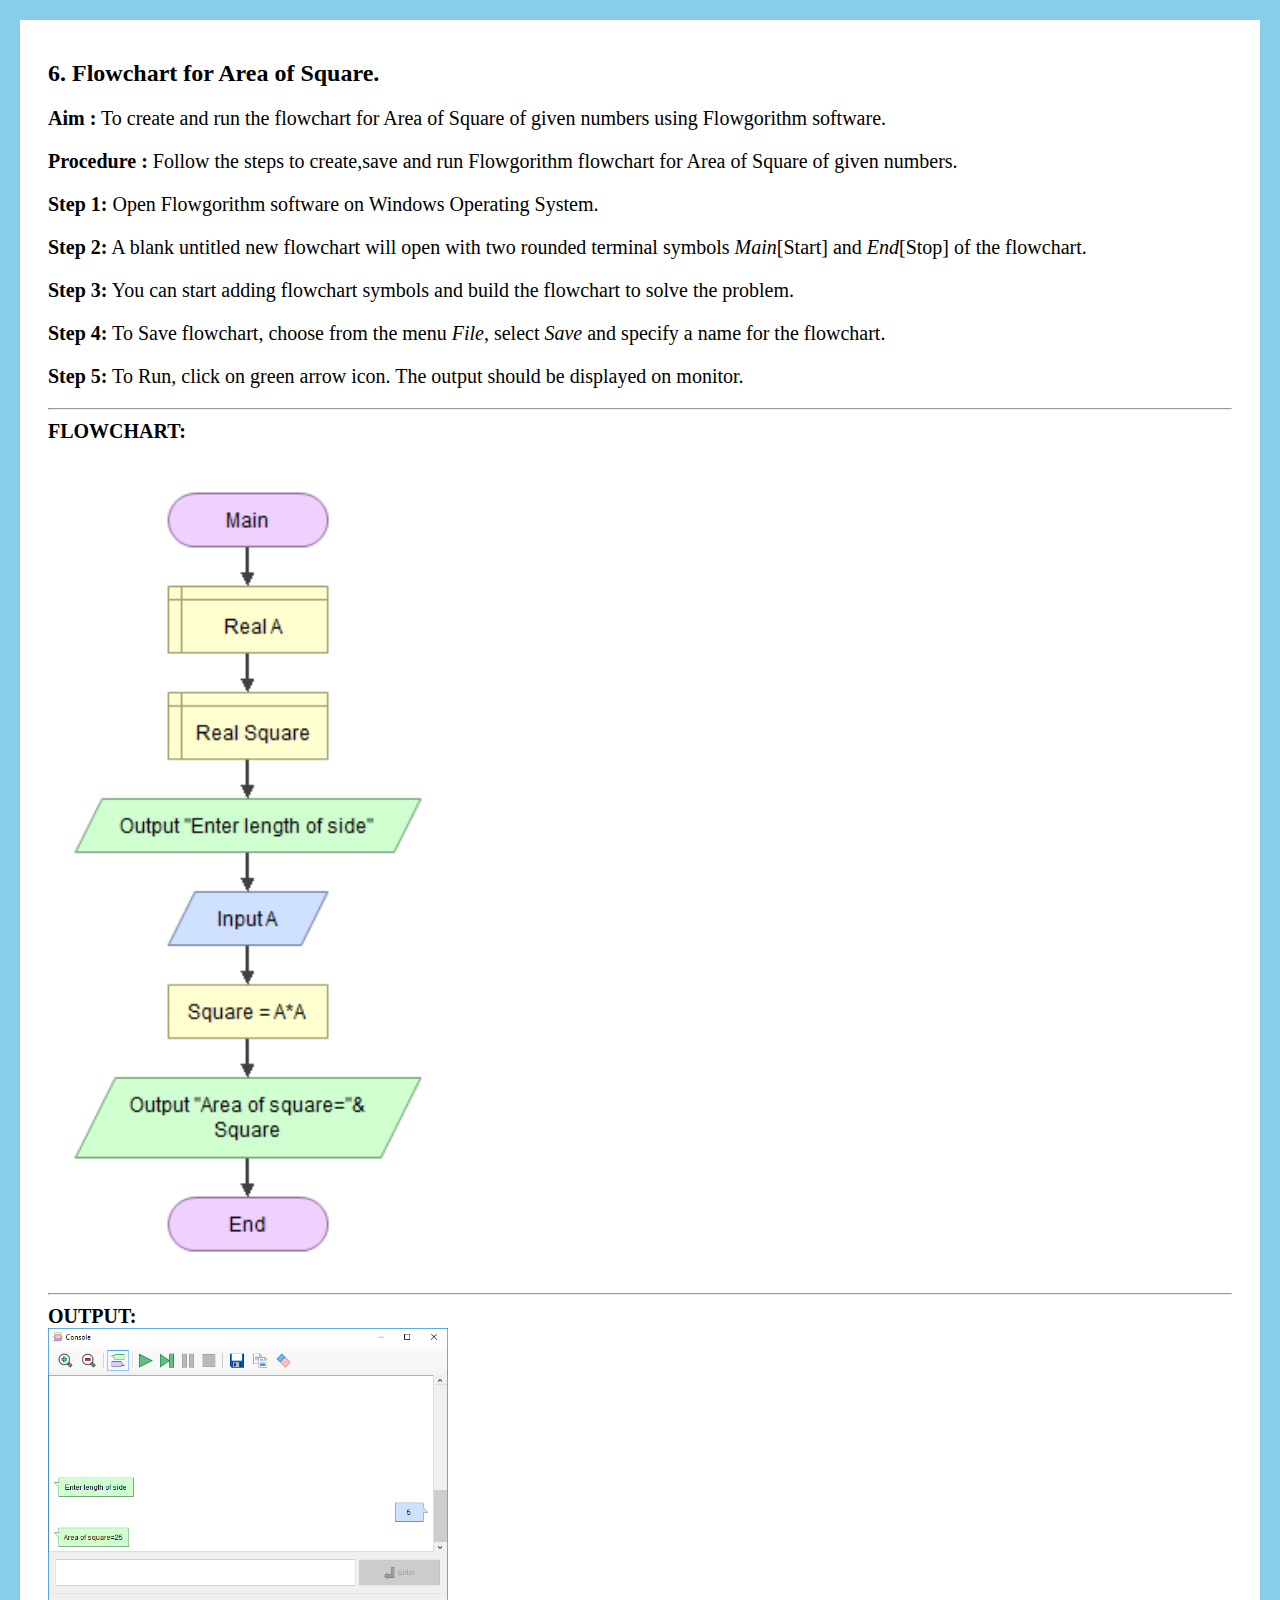
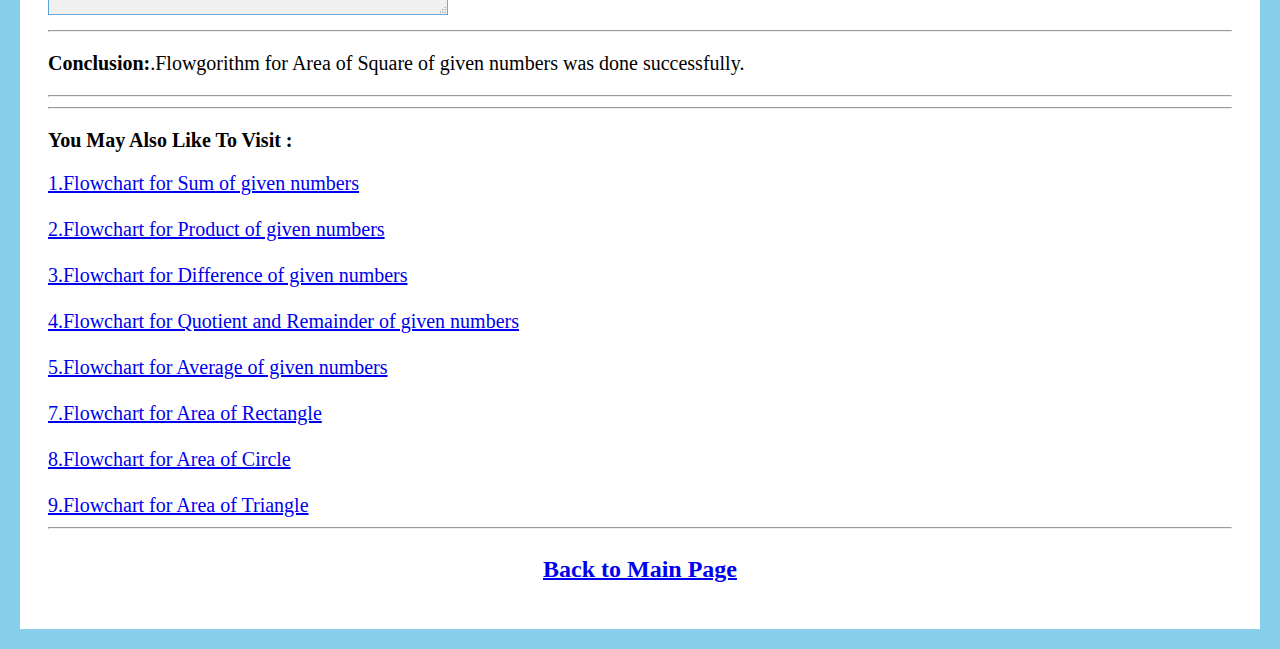
<file: index6.html>
<!DOCTYPE html>
<html>
<style>h4{text-align: center;}</style>
<head>
  <meta charset="UTF-8">
  <meta name="viewport" content="width=device-width, initial-scale=1">
  <title></title>
    <link rel="stylesheet" href="style.css">
</head>

<body>
<!-- 6th Flowchart starts from here -->

<p><big><b>6. Flowchart for Area of Square.</b></big></p>

<p><b>Aim :</b> To create and run the flowchart for Area of Square of given numbers using Flowgorithm software. </p>

<p><b>Procedure :</b> Follow the steps to create,save and run Flowgorithm flowchart for Area of Square of given numbers.</p>

<!-- Steps -->

<p><b>Step 1: </b> Open Flowgorithm software on Windows Operating System.</p>
<p><b>Step 2:</b> A blank untitled new flowchart will open with two rounded terminal symbols <i>Main</i>[Start] and <i>End</i>[Stop] of the flowchart. </p>
<p><b>Step 3:</b> You can start adding flowchart symbols and build the flowchart to solve the problem.</p>
<p><b>Step 4:</b> To Save flowchart, choose from the menu <i>File</i>, select <i>Save</i> and specify a name for the flowchart.</p>
<p><b>Step 5:</b> To Run, click on green arrow icon. The output should be displayed on monitor.</p>
<hr> 

<!-- respective images -->

<h><b>FLOWCHART:</b></h>
<br>
<br>
<img src="/Area of square.png" alt="Square Flowchart" width="400">
<hr>
<h><b>OUTPUT:</b></h>
<br>
<img src="/6 Output.PNG" alt="Square Flowchart" width="400">
<hr>
<p><b>Conclusion:</b>.Flowgorithm for Area of Square of given numbers was done successfully.</p>
<hr>
<hr> 
<p><b>You May Also Like To Visit :</b></p>
<a href="/index.html" targrt="_main">1.Flowchart for Sum of given numbers</a>
<br>
<br>
<a href="/index2.html" target="_main">2.Flowchart for Product of given numbers</a>
<br>
<br>
<a href="/index3.html" target="_main">3.Flowchart for Difference of given numbers </a>
<br>
<br>
<a href="/index4.html" target="_main">4.Flowchart for Quotient and Remainder of given numbers</a>
<br>
<br>
<a href="/index5.html" target="_main">5.Flowchart for Average of given numbers </a>
<br>
<br>
<a href="/index7.html" target="_main">7.Flowchart for Area of Rectangle </a>
<br>
<br>
<a href="/index8.html" target="_main">8.Flowchart for Area of Circle </a>
<br>
<br>
<a href="/index9.html" target="_main">9.Flowchart for Area of Triangle </a>
<hr>
<h4><a href="/a.html"><big><b>Back to Main Page </b></big></a></h4>
</body>

</html>
</file>
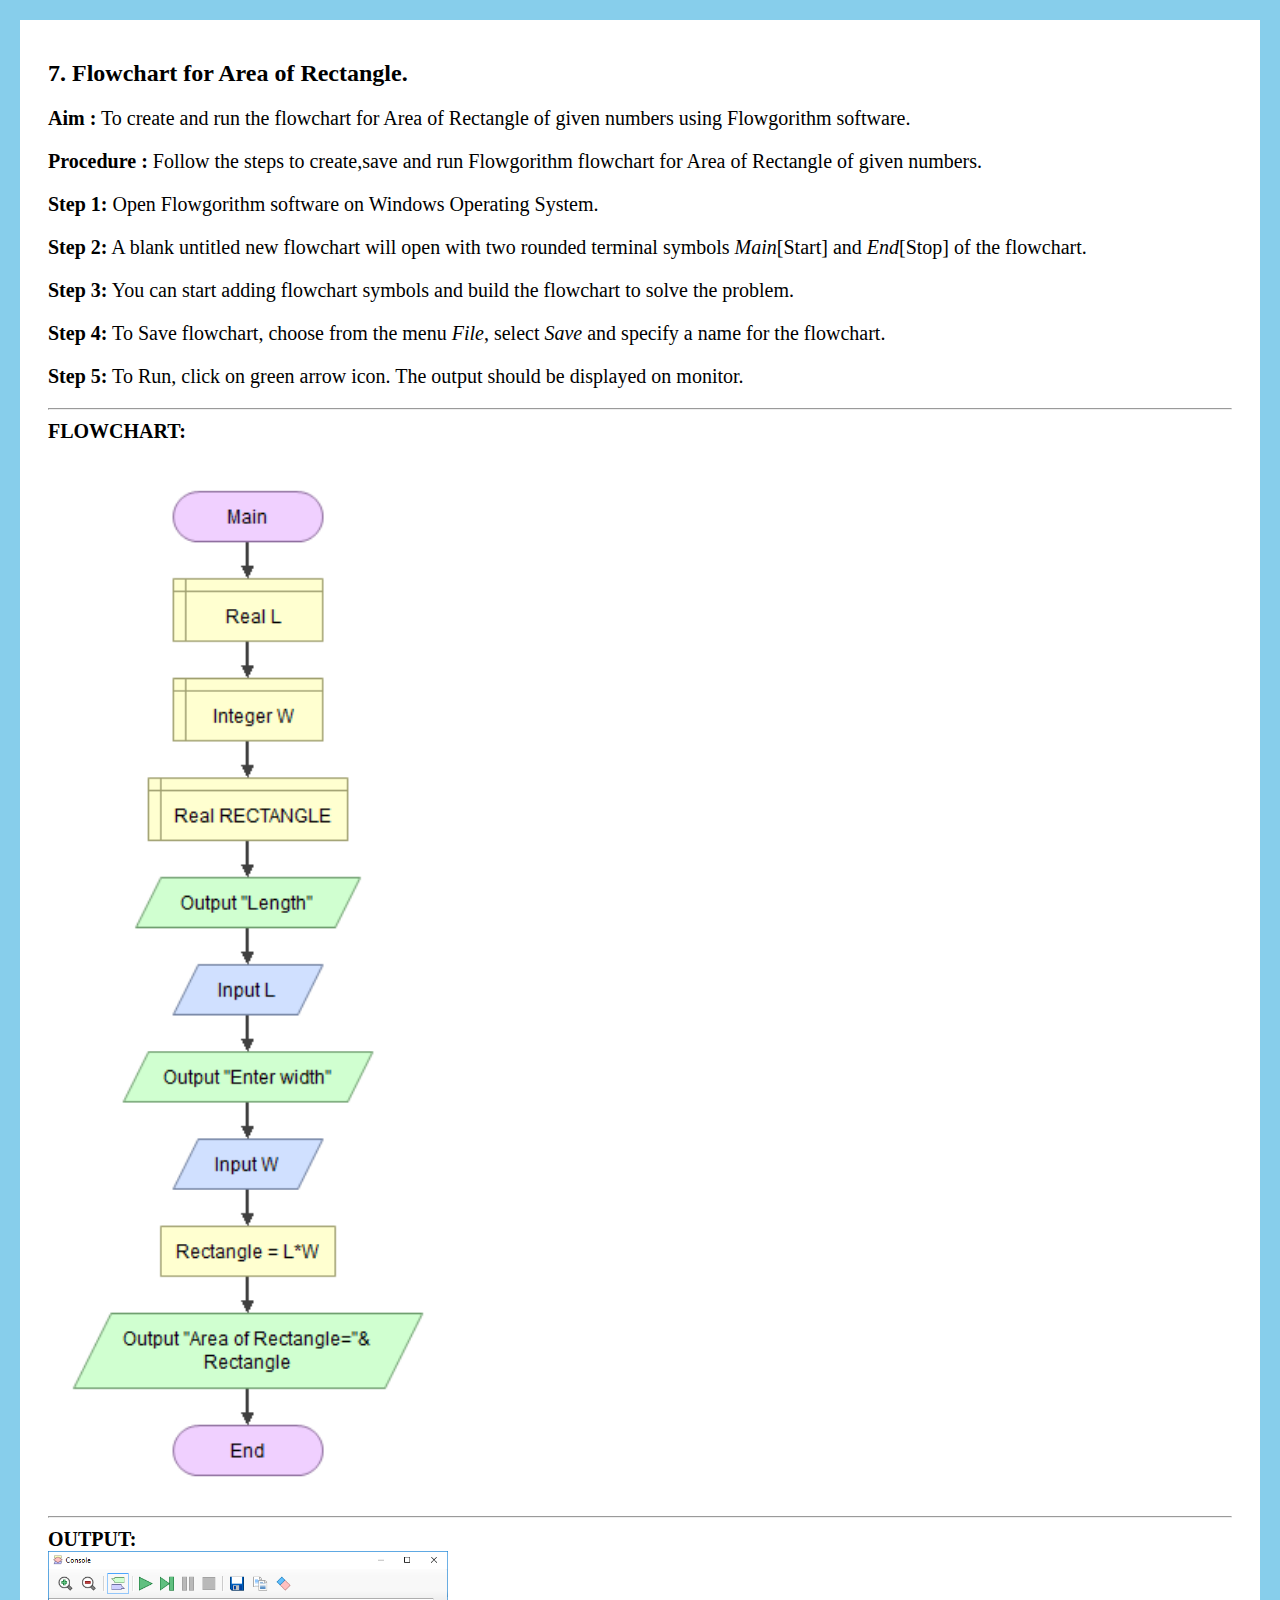
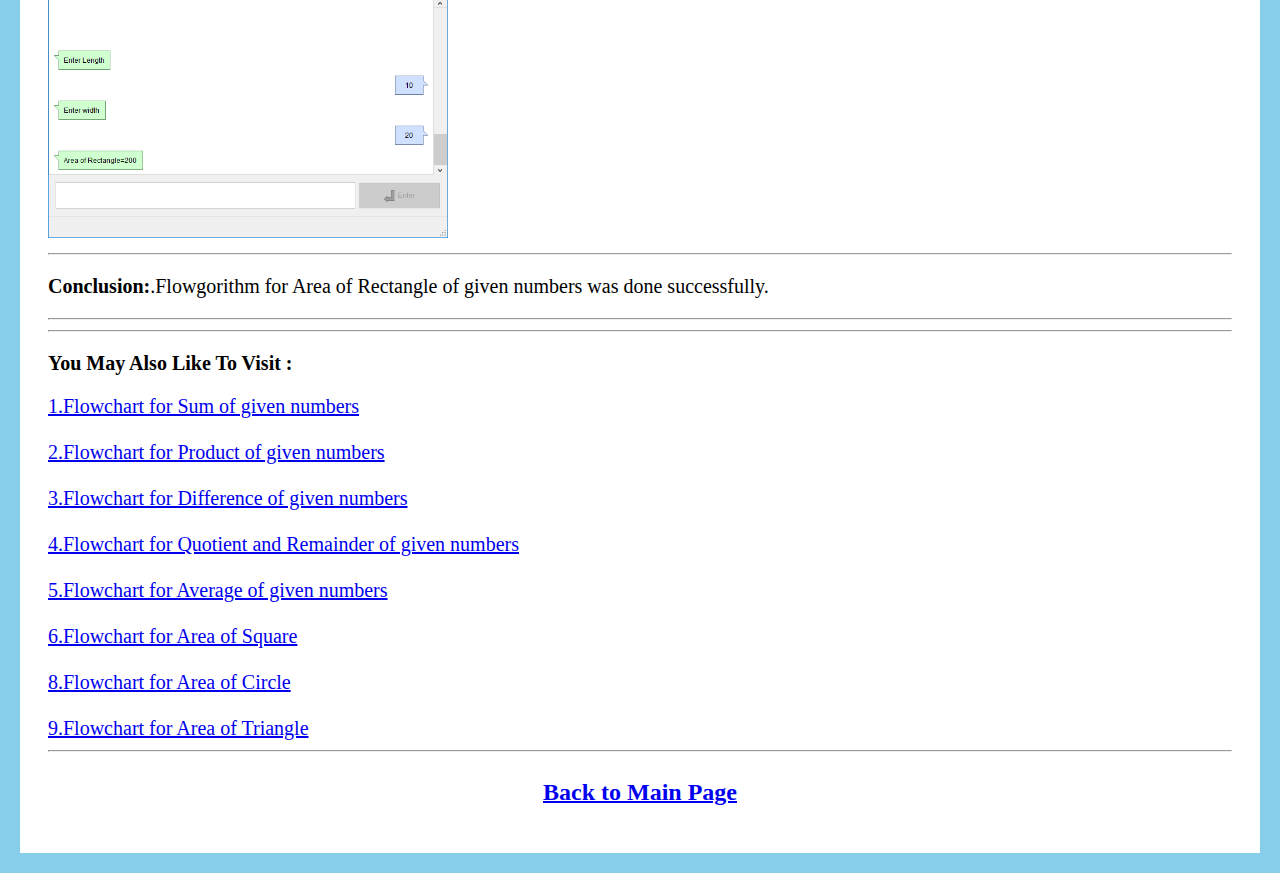
<file: index7.html>
<!DOCTYPE html>
<html>
<style>h4{text-align: center;}</style>
<head>
  <meta charset="UTF-8">
  <meta name="viewport" content="width=device-width, initial-scale=1">
  <title></title>
    <link rel="stylesheet" href="style.css">
</head>

<body>

<!-- 7th Flowchart starts from here -->

<p><big><b>7. Flowchart for Area of Rectangle.</b></big></p>

<p><b>Aim :</b> To create and run the flowchart for Area of Rectangle of given numbers using Flowgorithm software. </p>

<p><b>Procedure :</b> Follow the steps to create,save and run Flowgorithm flowchart for Area of Rectangle of given numbers.</p>

<!-- Steps -->

<p><b>Step 1: </b> Open Flowgorithm software on Windows Operating System.</p>
<p><b>Step 2:</b> A blank untitled new flowchart will open with two rounded terminal symbols <i>Main</i>[Start] and <i>End</i>[Stop] of the flowchart. </p>
<p><b>Step 3:</b> You can start adding flowchart symbols and build the flowchart to solve the problem.</p>
<p><b>Step 4:</b> To Save flowchart, choose from the menu <i>File</i>, select <i>Save</i> and specify a name for the flowchart.</p>
<p><b>Step 5:</b> To Run, click on green arrow icon. The output should be displayed on monitor.</p>
<hr> 

<!-- respective images -->

<h><b>FLOWCHART:</b></h>
<br>
<br>
<img src="/Area of rectangle.png" alt="Rectangle Flowchart" width="400">
<hr>
<h><b>OUTPUT:</b></h>
<br>
<img src="/7 Output.PNG" alt="Rectangle Result" width="400">
<hr>
<p><b>Conclusion:</b>.Flowgorithm for Area of Rectangle of given numbers was done successfully.</p>
<hr>
<hr> 
<p><b>You May Also Like To Visit :</b></p>
<a href="/index.html" targrt="_main">1.Flowchart for Sum of given numbers</a>
<br>
<br>
<a href="/index2.html" target="_main">2.Flowchart for Product of given numbers</a>
<br>
<br>
<a href="/index3.html" target="_main">3.Flowchart for Difference of given numbers </a>
<br>
<br>
<a href="/index4.html" target="_main">4.Flowchart for Quotient and Remainder of given numbers</a>
<br>
<br>
<a href="/index5.html" target="_main">5.Flowchart for Average of given numbers </a>
<br>
<br>
<a href="/index6.html" target="_main">6.Flowchart for Area of Square</a>
<br>
<br>
<a href="/index8.html" target="_main">8.Flowchart for Area of Circle </a>
<br>
<br>
<a href="/index9.html" target="_main">9.Flowchart for Area of Triangle </a>
<hr>
<h4><a href="/a.html"><big><b>Back to Main Page </b></big></a></h4>
</body>

</html>
</file>
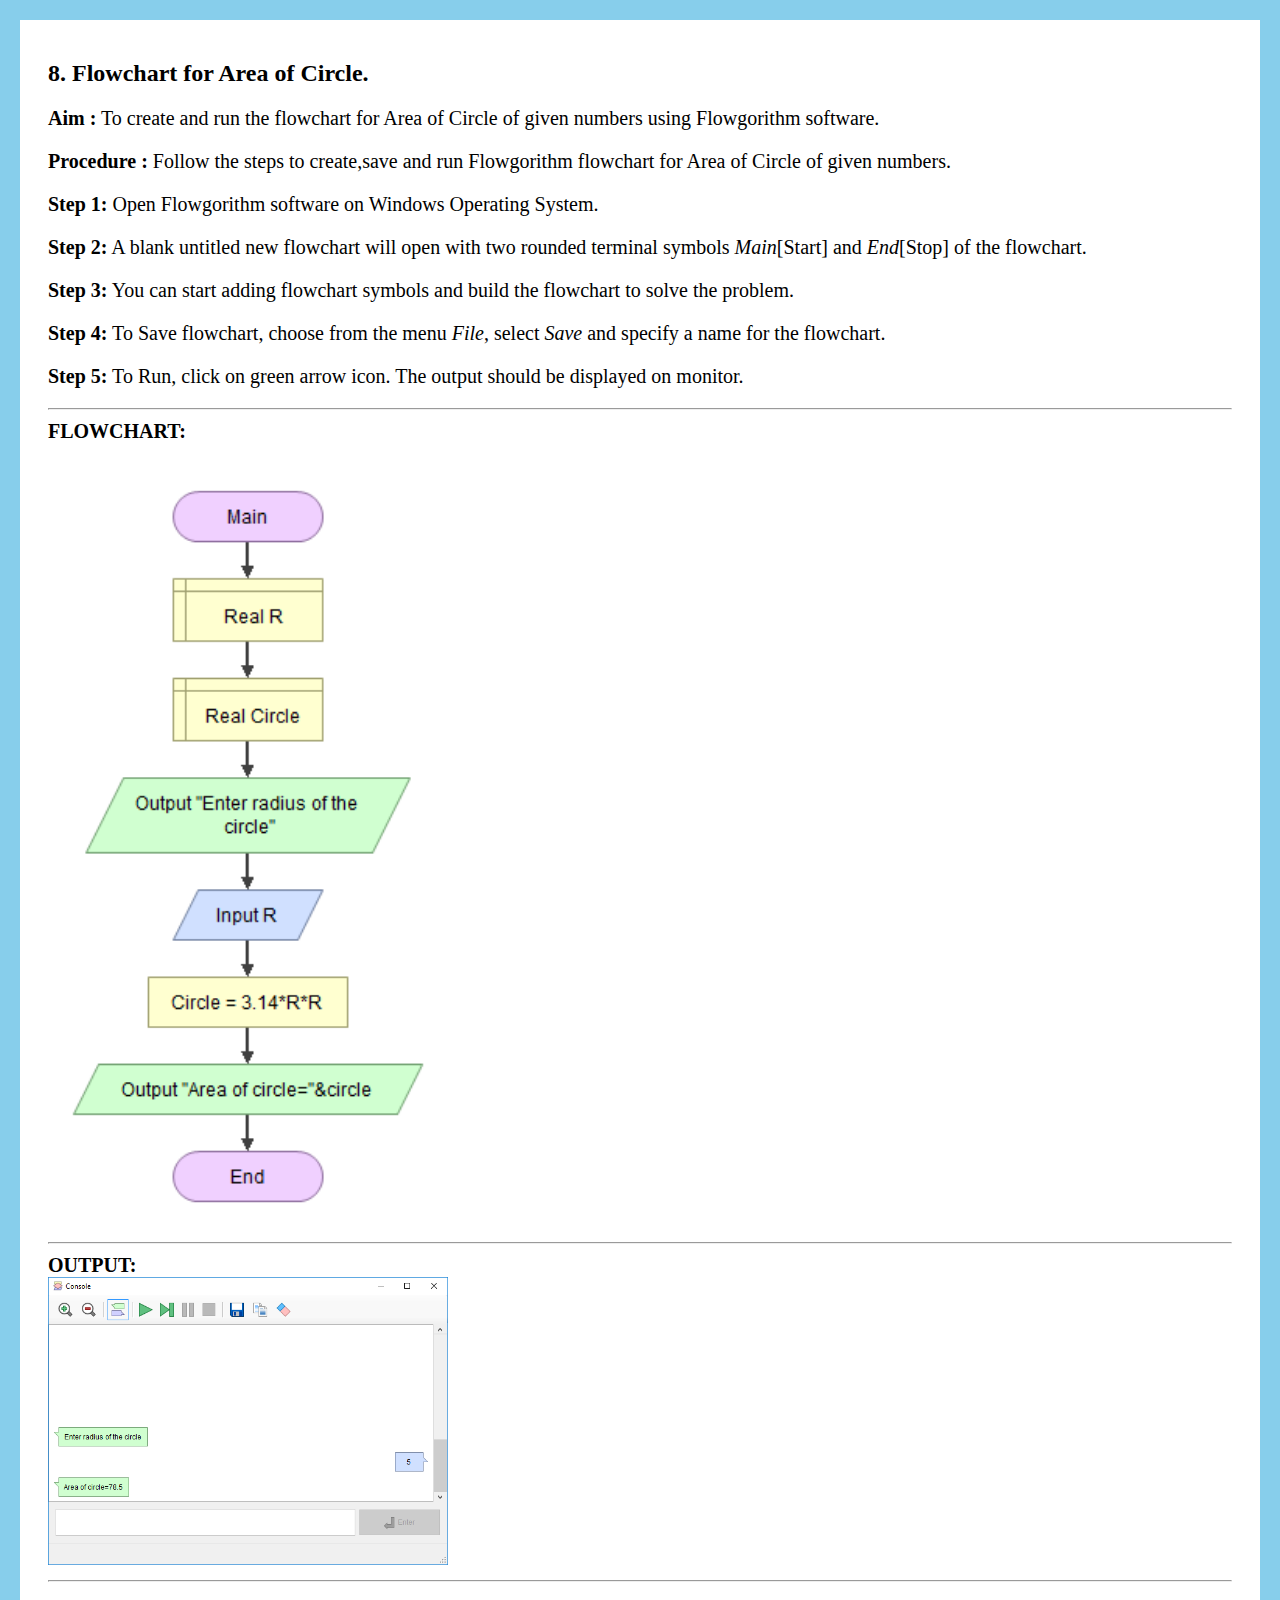
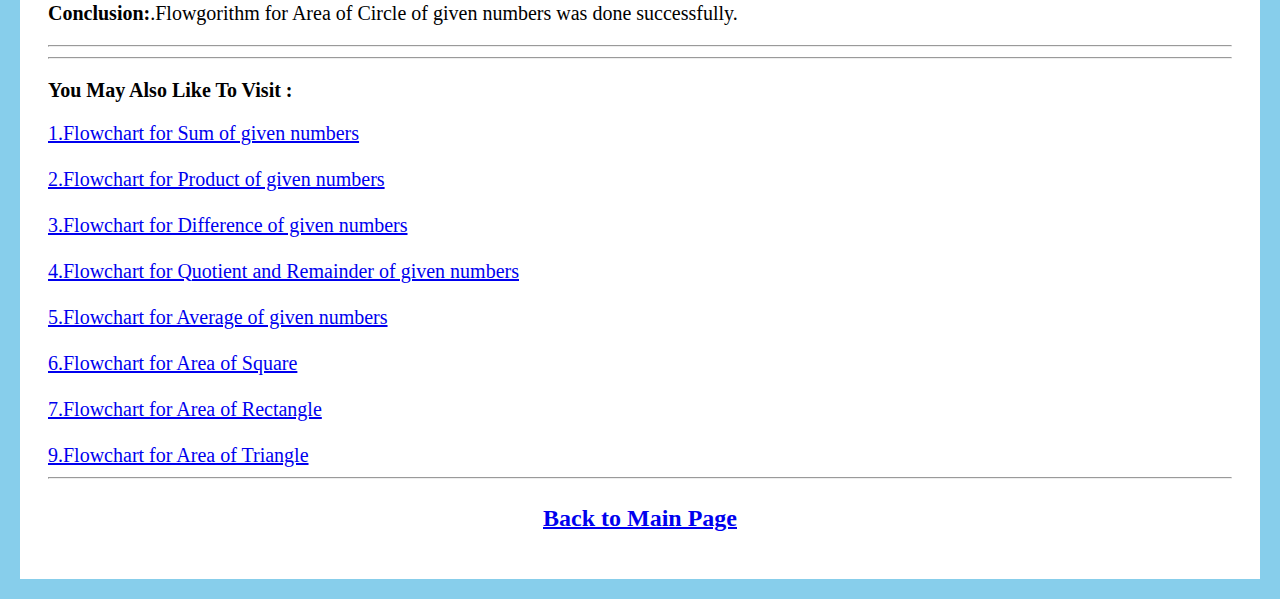
<file: index8.html>
<!DOCTYPE html>
<html>
<style>h4{text-align: center;}</style>
<head>
  <meta charset="UTF-8">
  <meta name="viewport" content="width=device-width, initial-scale=1">
  <title></title>
    <link rel="stylesheet" href="style.css">
</head>

<body>
<!-- 8th Flowchart starts from here -->

<p><big><b>8. Flowchart for Area of Circle.</b></big></p>

<p><b>Aim :</b> To create and run the flowchart for Area of Circle of given numbers using Flowgorithm software. </p>

<p><b>Procedure :</b> Follow the steps to create,save and run Flowgorithm flowchart for Area of Circle of given numbers.</p>

<!-- Steps -->

<p><b>Step 1: </b> Open Flowgorithm software on Windows Operating System.</p>
<p><b>Step 2:</b> A blank untitled new flowchart will open with two rounded terminal symbols <i>Main</i>[Start] and <i>End</i>[Stop] of the flowchart. </p>
<p><b>Step 3:</b> You can start adding flowchart symbols and build the flowchart to solve the problem.</p>
<p><b>Step 4:</b> To Save flowchart, choose from the menu <i>File</i>, select <i>Save</i> and specify a name for the flowchart.</p>
<p><b>Step 5:</b> To Run, click on green arrow icon. The output should be displayed on monitor.</p>
<hr> 

<!-- respective images -->

<h><b>FLOWCHART:</b></h>
<br>
<br>
<img src="/Area of circle.png" alt="Circle Flowchart" width="400">
<hr>
<h><b>OUTPUT:</b></h>
<br>
<img src="/8 Output.PNG" alt="Circle Result" width="400">
<hr>
<p><b>Conclusion:</b>.Flowgorithm for Area of Circle of given numbers was done successfully.</p>
<hr>
<hr> 
<p><b>You May Also Like To Visit :</b></p>
<a href="/index.html" targrt="_main">1.Flowchart for Sum of given numbers</a>
<br>
<br>
<a href="/index2.html" target="_main">2.Flowchart for Product of given numbers</a>
<br>
<br>
<a href="/index3.html" target="_main">3.Flowchart for Difference of given numbers </a>
<br>
<br>
<a href="/index4.html" target="_main">4.Flowchart for Quotient and Remainder of given numbers</a>
<br>
<br>
<a href="/index5.html" target="_main">5.Flowchart for Average of given numbers </a>
<br>
<br>
<a href="/index6.html" target="_main">6.Flowchart for Area of Square</a>
<br>
<br>
<a href="/index7.html" target="_main">7.Flowchart for Area of Rectangle </a>
<br>
<br>
<a href="/index9.html" target="_main">9.Flowchart for Area of Triangle </a>
<hr>
<h4><a href="/a.html"><big><b>Back to Main Page </b></big></a></h4>
</body>

</html>
</file>
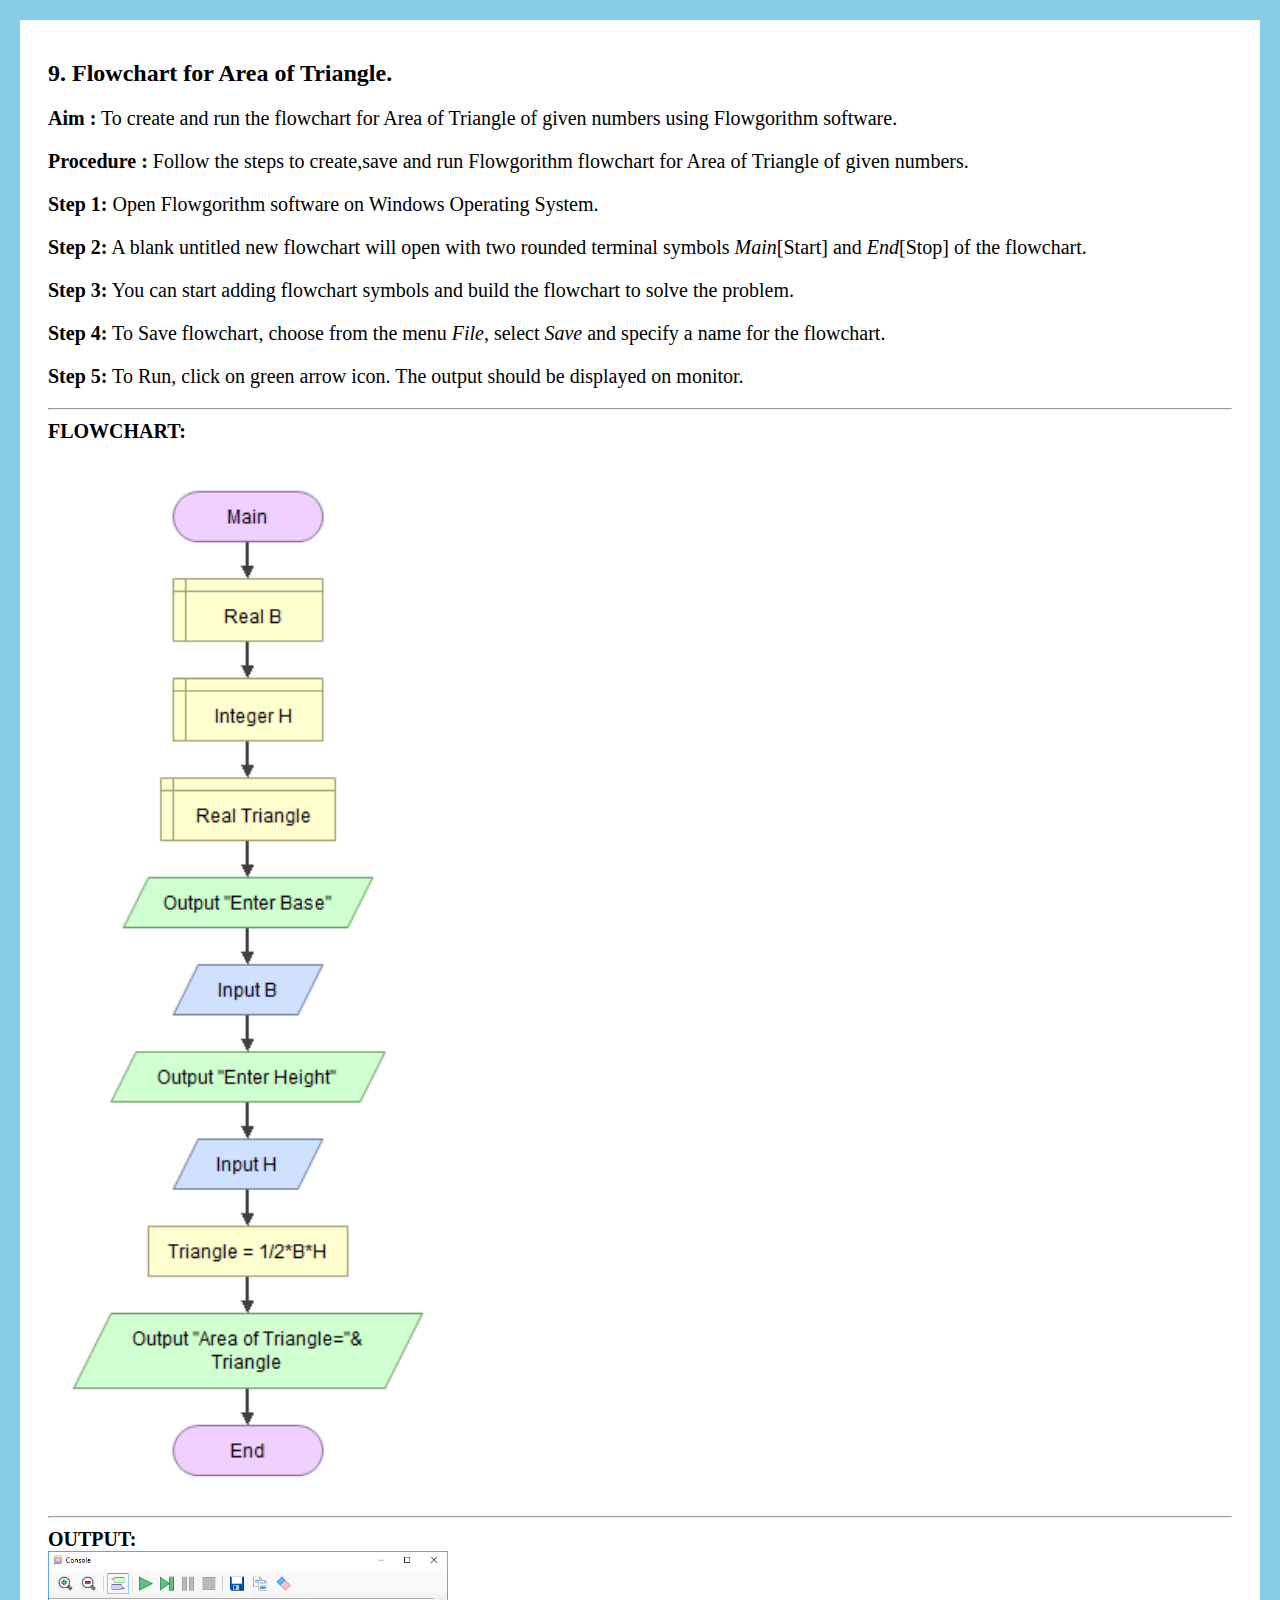
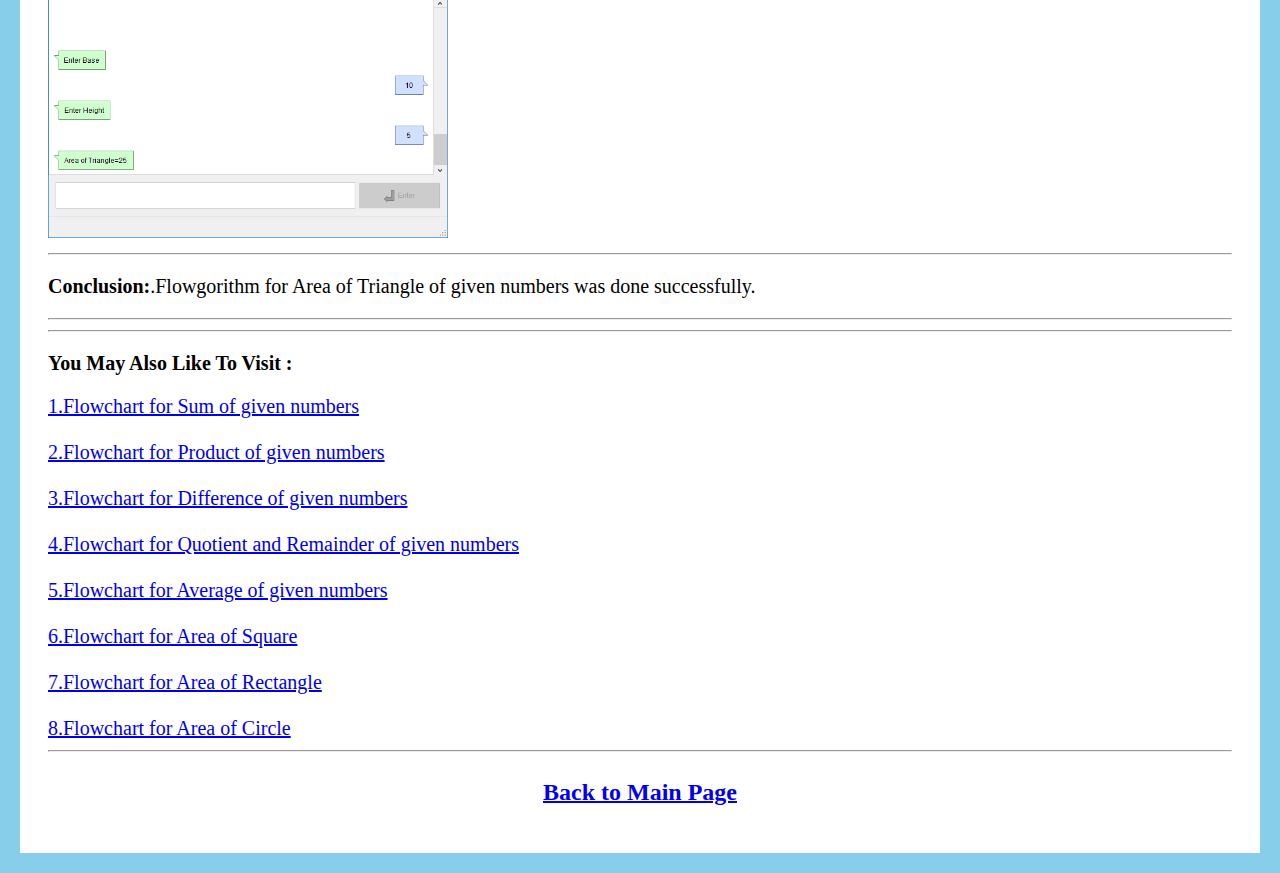
<file: index9.html>
<!DOCTYPE html>
<html>
<style>h4{text-align: center;}</style>
<head>
  <meta charset="UTF-8">
  <meta name="viewport" content="width=device-width, initial-scale=1">
  <title></title>
    <link rel="stylesheet" href="style.css">
</head>

<body>
<!-- 9th Flowchart starts from here -->

<p><big><b>9. Flowchart for Area of Triangle.</b></big></p>

<p><b>Aim :</b> To create and run the flowchart for Area of Triangle of given numbers using Flowgorithm software. </p>

<p><b>Procedure :</b> Follow the steps to create,save and run Flowgorithm flowchart for Area of Triangle of given numbers.</p>

<!-- Steps -->

<p><b>Step 1: </b> Open Flowgorithm software on Windows Operating System.</p>
<p><b>Step 2:</b> A blank untitled new flowchart will open with two rounded terminal symbols <i>Main</i>[Start] and <i>End</i>[Stop] of the flowchart. </p>
<p><b>Step 3:</b> You can start adding flowchart symbols and build the flowchart to solve the problem.</p>
<p><b>Step 4:</b> To Save flowchart, choose from the menu <i>File</i>, select <i>Save</i> and specify a name for the flowchart.</p>
<p><b>Step 5:</b> To Run, click on green arrow icon. The output should be displayed on monitor.</p>
<hr> 

<!-- respective images -->

<h><b>FLOWCHART:</b></h>
<br>
<br>
<img src="/Area of triangle.png" alt="Triangle Flowchart" width="400">
<hr>
<h><b>OUTPUT:</b></h>
<br>
<img src="/9 Output.PNG" alt="Triangle Result" width="400">
<hr>
<p><b>Conclusion:</b>.Flowgorithm for Area of Triangle of given numbers was done successfully.</p>
<hr>
<hr> 
<p><b>You May Also Like To Visit :</b></p>
<a href="/index.html" targrt="_main">1.Flowchart for Sum of given numbers</a>
<br>
<br>
<a href="/index2.html" target="_main">2.Flowchart for Product of given numbers</a>
<br>
<br>
<a href="/index3.html" target="_main">3.Flowchart for Difference of given numbers </a>
<br>
<br>
<a href="/index4.html" target="_main">4.Flowchart for Quotient and Remainder of given numbers</a>
<br>
<br>
<a href="/index5.html" target="_main">5.Flowchart for Average of given numbers </a>
<br>
<br>
<a href="/index6.html" target="_main">6.Flowchart for Area of Square</a>
<br>
<br>
<a href="/index7.html" target="_main">7.Flowchart for Area of Rectangle </a>
<br>
<br>
<a href="/index8.html" target="_main">8.Flowchart for Area of Circle </a>
<hr>
<h4><a href="/a.html"><big><b>Back to Main Page </b></big></a></h4>
</body>

</html>
</file>
<file: style.css>
body {
    font-size: 15pt;
}
html{
  
  padding: 20px;
  border-style: solid ;
  border-width: 20px;
  border-color: skyblue;
}
</file>
<file: Main.css>
header{
   text-decoration-color: orange ;
}
body {
    font-size: 15pt;
}
html{
  
  padding: 20px;
  border-style: solid ;
  border-width: 20px;
  border-color: skyblue;
}
</file>
